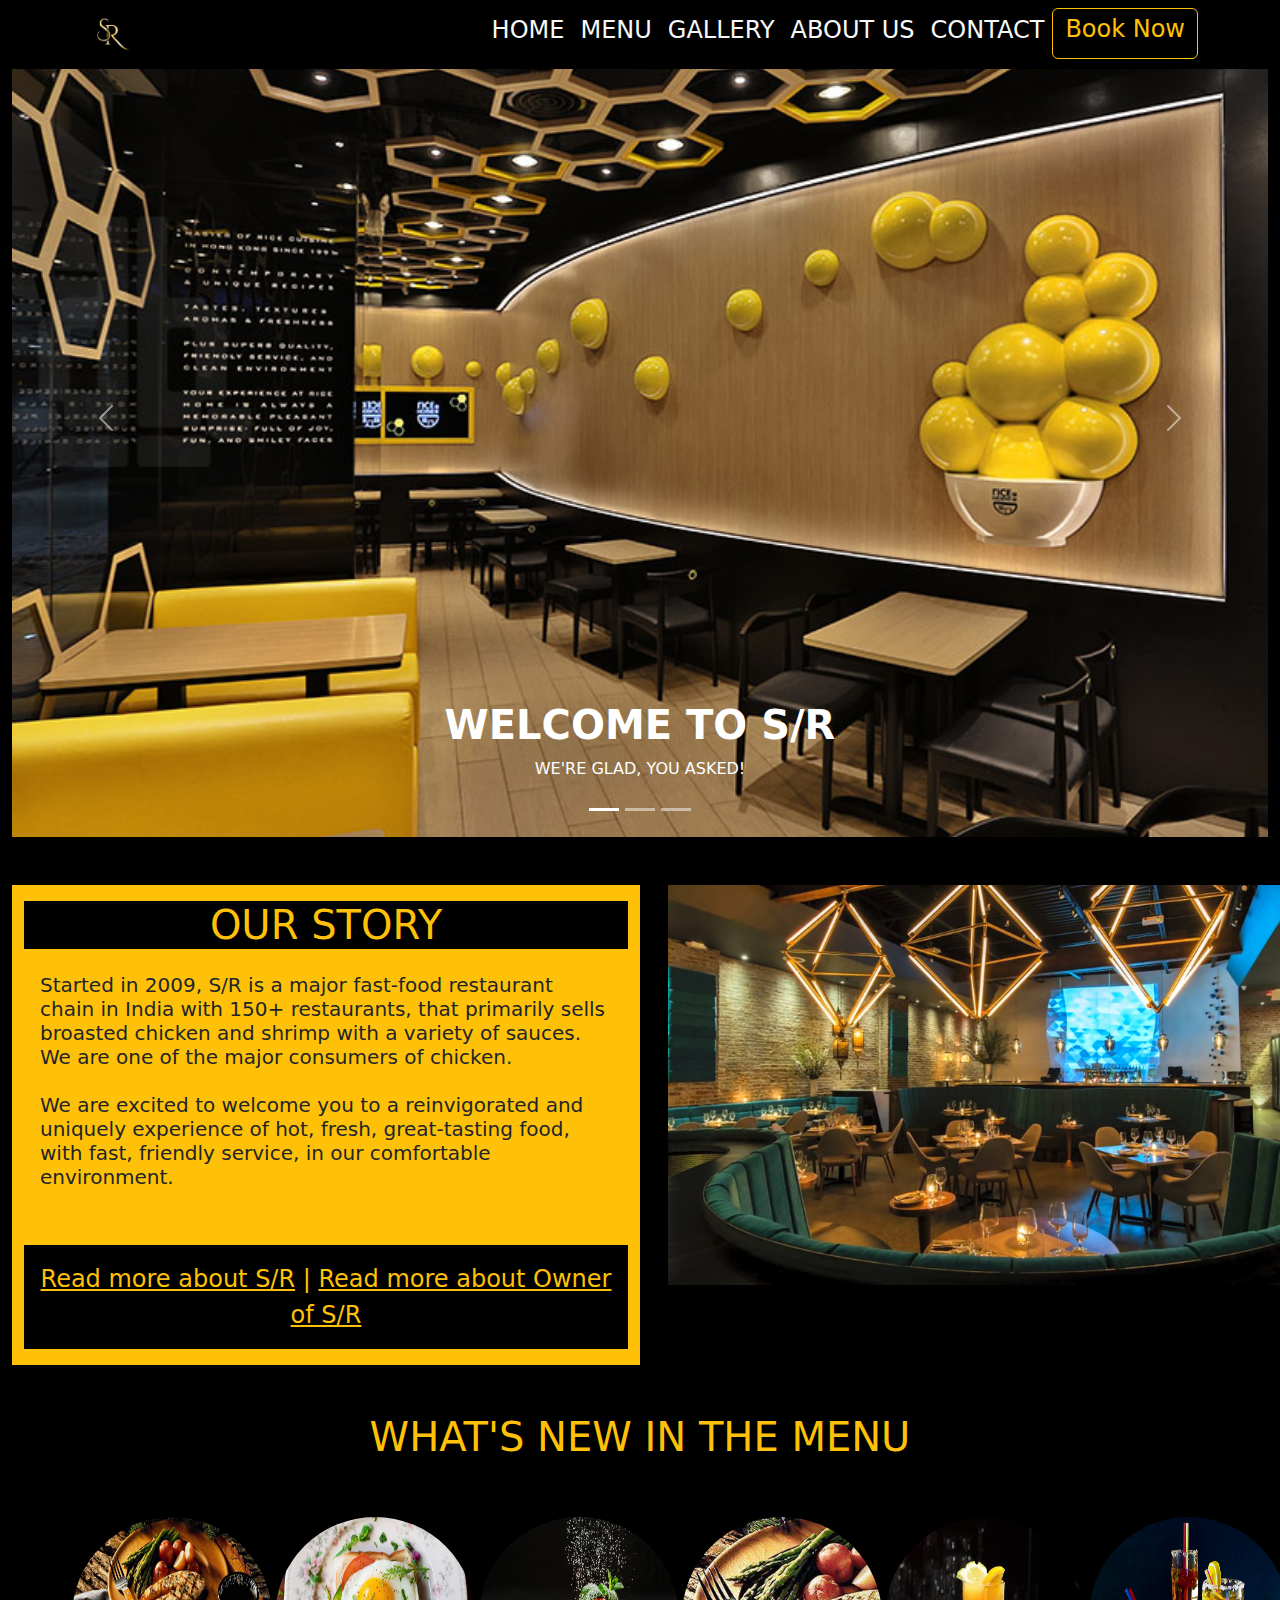
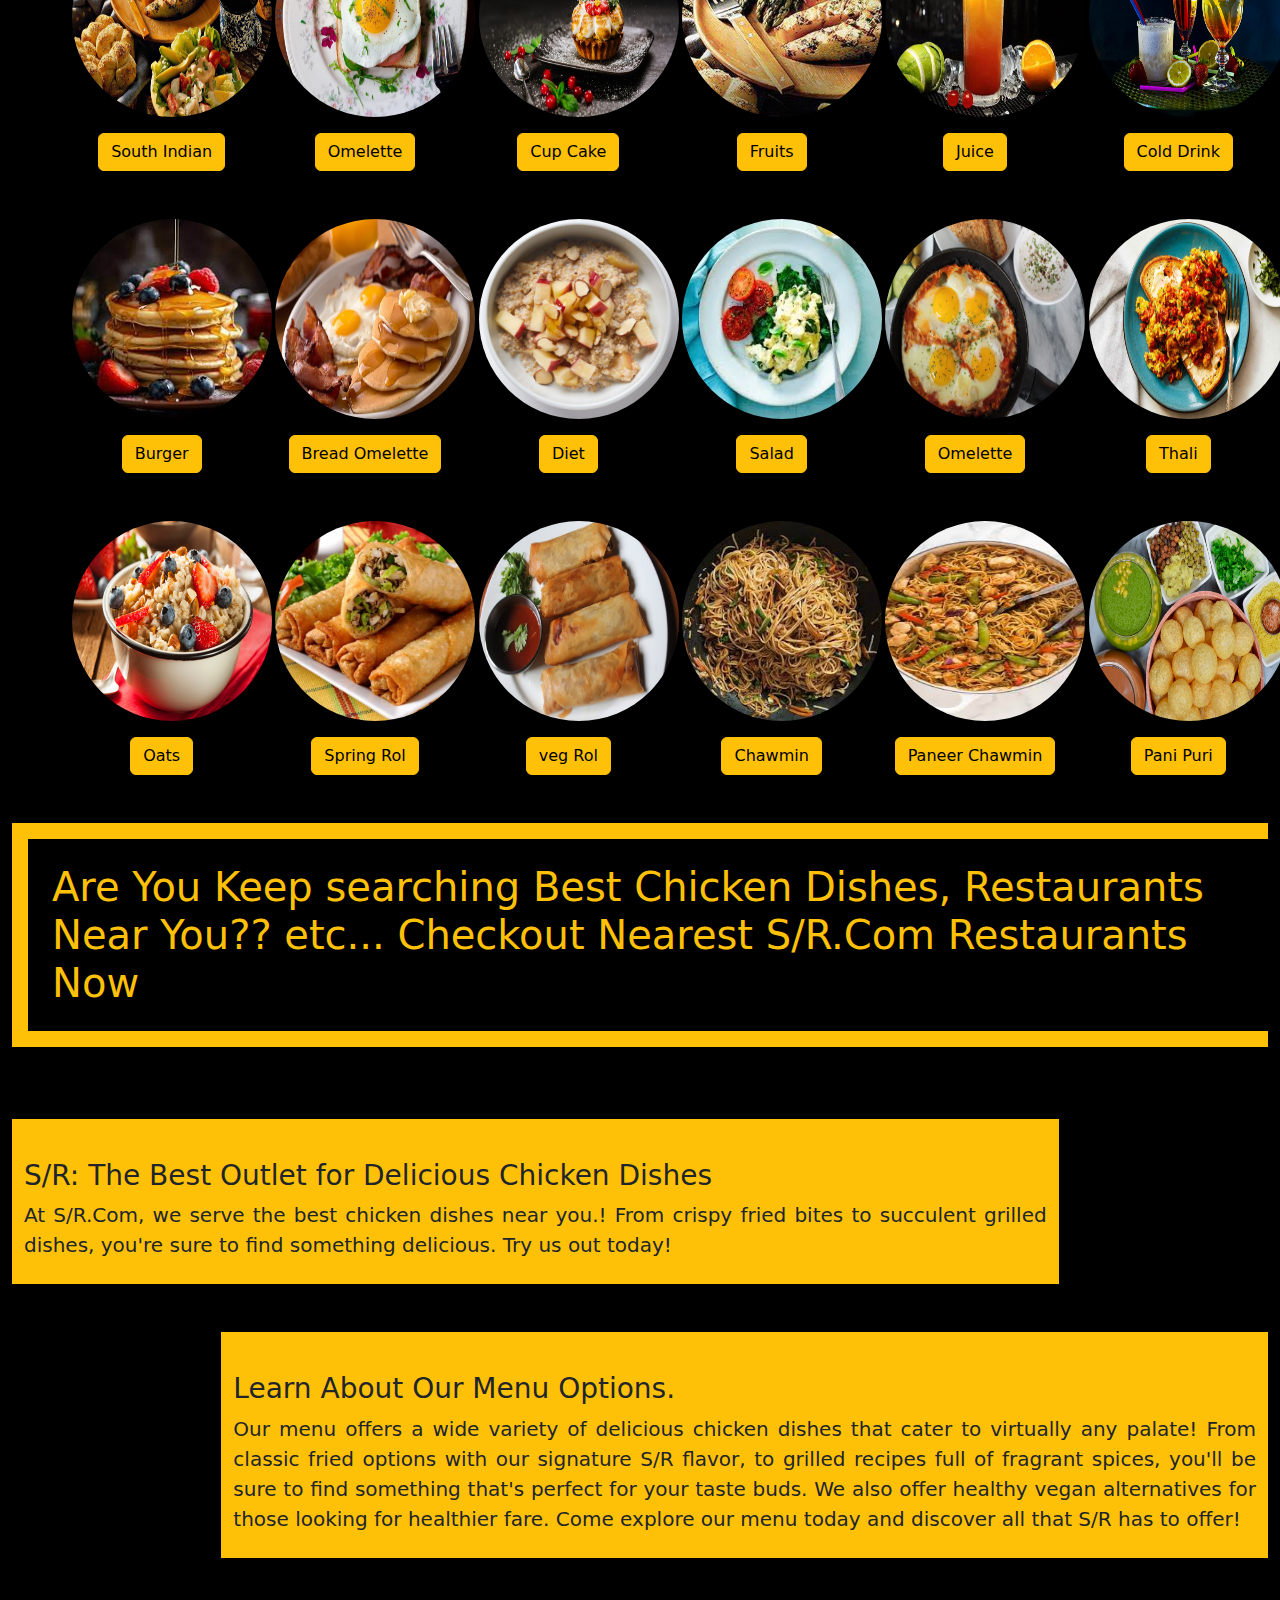
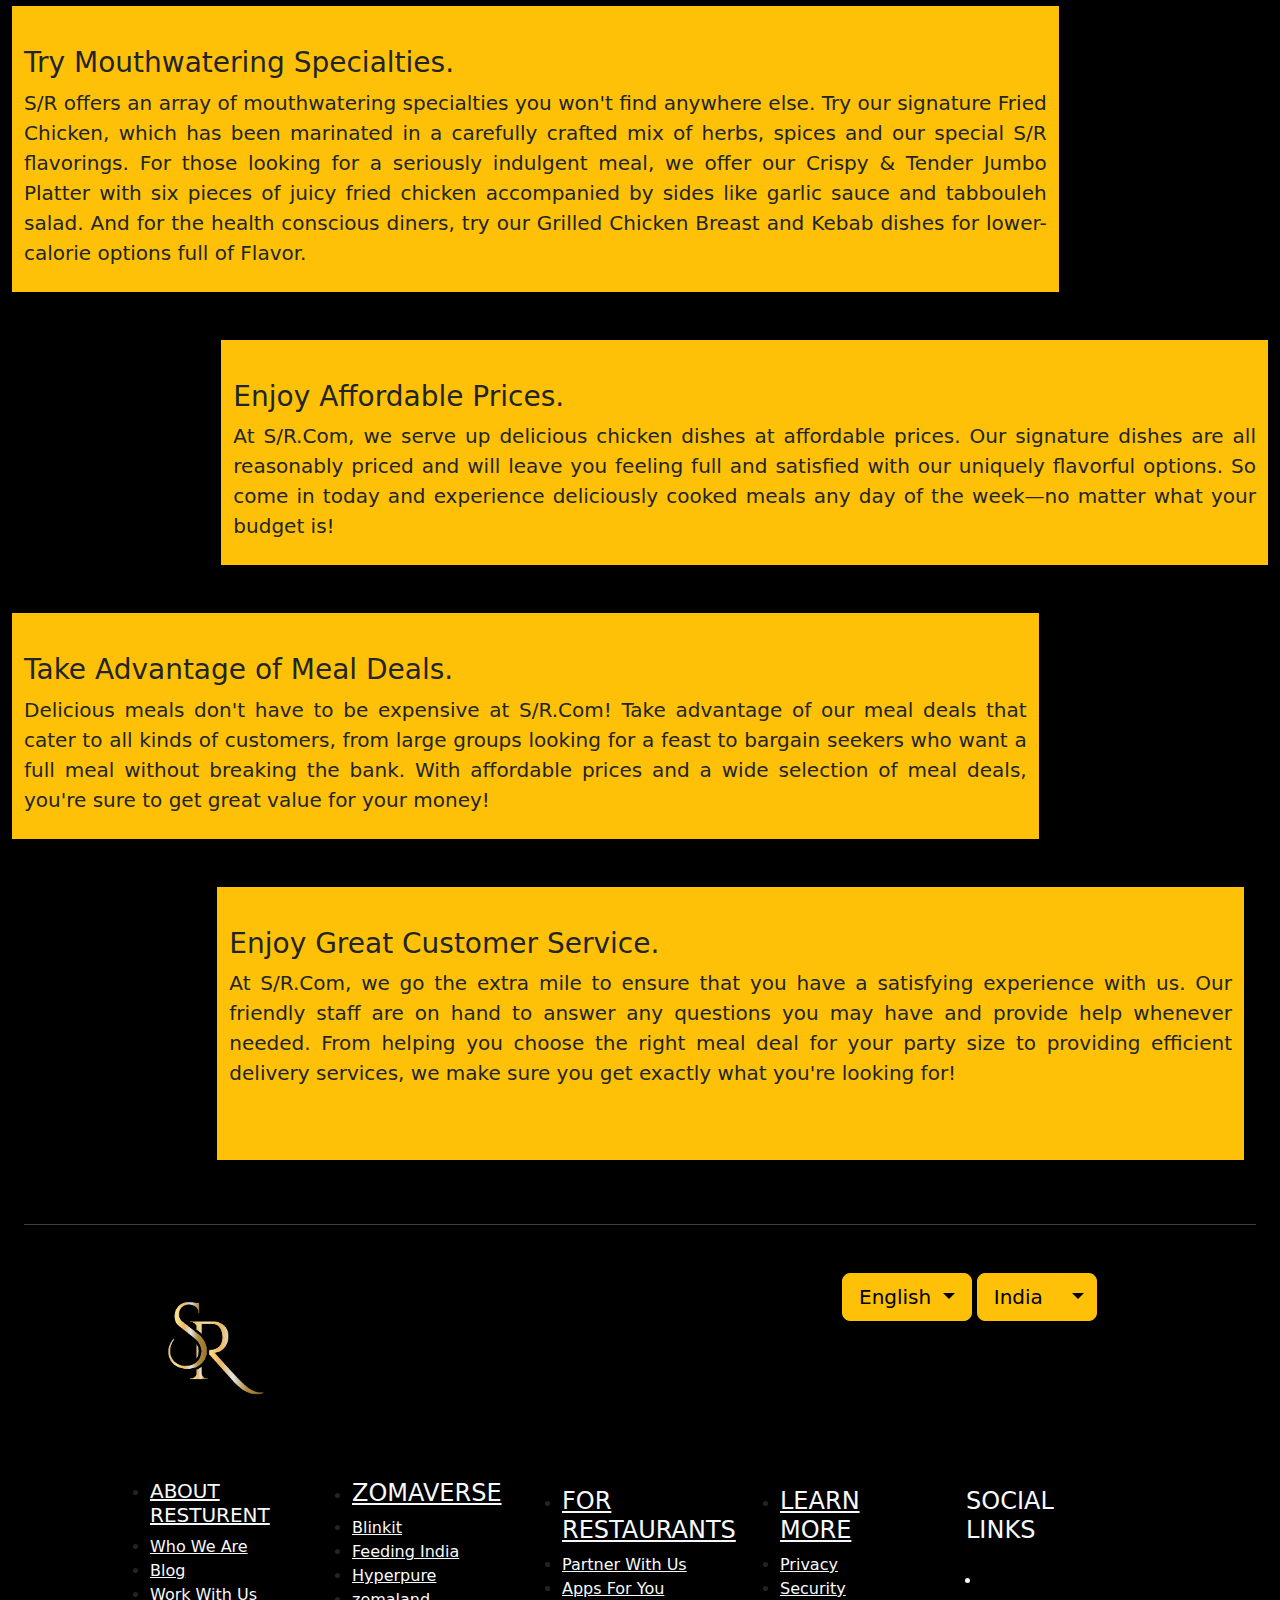
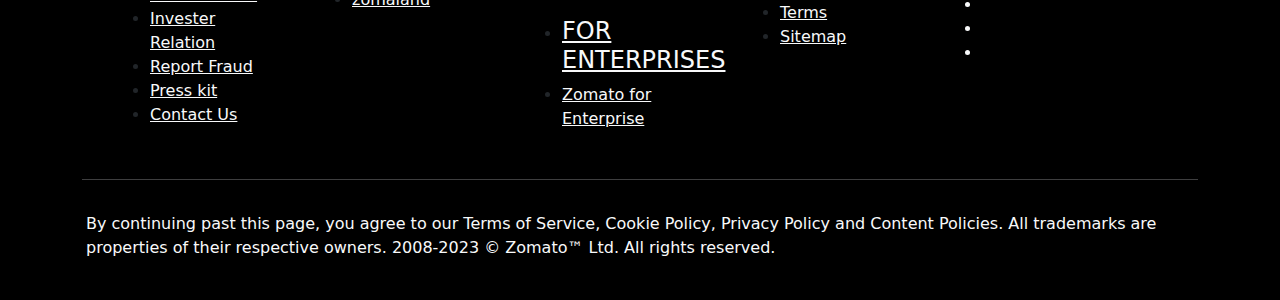
<file: index.html>
<!doctype html>
<html lang="en">
  <head>
    <meta charset="utf-8">
    <meta name="viewport" content="width=device-width, initial-scale=1">
    <title>Bootstrap demo</title>
    <link href="https://cdn.jsdelivr.net/npm/bootstrap@5.3.2/dist/css/bootstrap.min.css" rel="stylesheet"
     integrity="sha384-T3c6CoIi6uLrA9TneNEoa7RxnatzjcDSCmG1MXxSR1GAsXEV/Dwwykc2MPK8M2HN" crossorigin="anonymous">
     <link rel="stylesheet" href="https://cdnjs.cloudflare.com/ajax/libs/font-awesome/6.5.1/css/all.min.css" 
    integrity="sha512-DTOQO9RWCH3ppGqcWaEA1BIZOC6xxalwEsw9c2QQeAIftl+Vegovlnee1c9QX4TctnWMn13TZye+giMm8e2LwA==" crossorigin="anonymous" referrerpolicy="no-referrer" />
    
     <link href="css/style.css" rel="stylesheet" type="text/css"/>
     <link href="css/bootstrap.css" rel="stylesheet" type="text/css"/>
  </head>
  <body class="bg-black">
    <div class="container-fluid">
        <!----- nav bar start------>
          <nav class="navbar fixed-top navbar-expand-lg navbar-dark bg-black">
            <div class="container ">
              <img src="images/sr (2).png" height="50px"/>
                
                <button
                type="button"
                class="navbar-toggler"
                data-bs-target="#navbarNav"
                data-bs-toggle="collapse"
                aria-controls="navbarNav"
                aria-expanded="false"
                aria-label="toggle Navbar">
            <span class="navbar-toggler-icon"></span>
           
            </button>
            <div class="collapse navbar-collapse" id="navbarNav"></div>
            <ul class="navbar-nav me-auto mb-2 mb-lg-0 ">
                
              <li class="nav-item">
                <a class="nav-link fs-4 text-light" href="index.html"><H4>HOME</H4></a>
              </li><li class="nav-item">
                <a class="nav-link fs-4 text-light" href="menu.html"> <h4>MENU</h4></a>
              </li>
              <li class="nav-item">
                <a class="nav-link fs-4 text-light" href="gallery.html"><h4>GALLERY</h4></a>
              </li>
              <li class="nav-item">
                <a class="nav-link fs-4 text-light" href="index.html"> <h4>ABOUT US</h4></a>
              </li>
              
              <li class="nav-item">
                <a class="nav-link fs-4 text-light" href="index.html"><h4>CONTACT</h4></a>
              </li>
              <li class="nav-item">
                <a href="booknow.html"><button type="button" class="btn btn-outline-warning"><h4>Book Now</h4></button></a>
              </li>
              </ul>
            </div>
        </nav>
        <!--------nav end---->
        <!------ slider start--------->
        <div id="carouselExampleCaptions" class="carousel slide">
            <div class="carousel-indicators">
              <button type="button" data-bs-target="#carouselExampleCaptions" data-bs-slide-to="0" class="active" aria-current="true" 
              aria-label="Slide 1"></button>
              <button type="button" data-bs-target="#carouselExampleCaptions" data-bs-slide-to="1" aria-label="Slide 2"></button>
              <button type="button" data-bs-target="#carouselExampleCaptions" data-bs-slide-to="2" aria-label="Slide 3"></button>
            </div>
            <div class="carousel-inner">
              <div class="carousel-item active">
                <img src="images/y3.jpg" class="d-block w-100" alt="...">
                <div class="carousel-caption ">
                  <div class="row ">
                    
                  <h1 class="animated bounceInRight "  style="animation-delay: 1s; "> <b> WELCOME TO S/R </b></h1>
                  <p class="animated bounceInRight d-none d-md-block" style="animation-delay: 3s;">WE'RE GLAD, YOU ASKED!</p>
                </div>
                </div>
              </div>
              <div class="carousel-item">
                <img src="images/y1.jpg" class="d-block w-100" alt="...">
                <div class="carousel-caption">
                  <h1 class="animated bounceInRight "  style="animation-delay: 1s; "> <b> WELCOME TO S/R </b></h1>
                  <p class="animated bounceInRight d-none d-md-block" style="animation-delay: 3s;">WE'RE GLAD, YOU ASKED!</p>
              
                </div>
              </div>
              <div class="carousel-item">
                <img src="images/restaurent/three.png" class="d-block w-100" alt="...">
                <div class="carousel-caption">
                  <h1 class="animated bounceInRight "  style="animation-delay: 1s; "> <b> WELCOME TO S/R </b></h1>
                  <p class="animated bounceInRight d-none d-md-block" style="animation-delay: 3s;">WE'RE GLAD, YOU ASKED!</p>
                </div>
              </div>
      
            </div>
            <button class="carousel-control-prev" type="button" data-bs-target="#carouselExampleCaptions" data-bs-slide="prev">
              <span class="carousel-control-prev-icon" aria-hidden="true"></span>
              <span class="visually-hidden">Previous</span>
            </button>
            <button class="carousel-control-next" type="button" data-bs-target="#carouselExampleCaptions" data-bs-slide="next">
              <span class="carousel-control-next-icon" aria-hidden="true"></span>
              <span class="visually-hidden">Next</span>
            </button>
            
          </div>
        <!-----------slider end ----------------->
        <div class="container-fluid mt-5 ">
          <div class="row">
            <div class="col-sm-6 bg-warning"> <h1 class="text-center mt-3 bg-black text-warning">OUR STORY</h1>
              <h5 class="mt-4 mx-3"><p3>Started in 2009, S/R is a major fast-food restaurant chain in India with 150+ restaurants, 
                that primarily sells broasted chicken and shrimp with a variety of sauces. We are one of the major consumers of chicken.
                 <br><br>
                We are excited to welcome you to a reinvigorated and uniquely experience of hot, fresh, great-tasting food,
                 with fast, friendly service, in our comfortable environment.</p3></h5>
                 <br>
                 <br>
                 <p class="fs-4 text-warning bg-black p-3 text-center"><a href="#" class="text-warning">Read more about S/R</a> | <a href="#" class="text-warning">
                  Read more about Owner of S/R</a></p>
            
            </div>
            <div class="col-sm-3 ms-3"><img src="images/restaurent/two.jpg" height="400" /></div>

          </div>
        </div>
        <!--------------menustart------------->
        <div class="row mt-5"><h1 class="text-center text-warning">WHAT'S NEW IN THE MENU</h1></div>
        <div class="row  mt-5 ms-5">
          <div class="col-sm-2 text-center  "><div class="section shadow-lg">
            <img src="images/lunch.jpg" height="200" width="200" class="rounded-circle" alt=""/>
           </div>
           <button type="button" class="btn btn-warning mt-3">South Indian</button>
        </div>
        <div class="col-sm-2 text-center "><div class="section shadow-lg">
          <img src="images/breakfast.jpg" height="200" width="200" class="rounded-circle" alt=""/>
         </div>
         <button type="button" class="btn btn-warning mt-3">Omelette</button>
      </div>
      <div class="col-sm-2 text-center "><div class="section shadow-lg">
        <img src="images/dessert.jpg" height="200" width="200" class="rounded-circle" alt=""/>
       </div>
       <button type="button" class="btn btn-warning mt-3">Cup Cake</button>
    </div>
    <div class="col-sm-2 text-center "><div class="section shadow-lg">
      <img src="images/dinner.jpg" height="200" width="200" class="rounded-circle" alt=""/>
     </div>
     <button type="button" class="btn btn-warning mt-3">Fruits</button>
  </div>
  <div class="col-sm-2 text-center "><div class="section shadow-lg">
    <img src="images/drink.jpg" height="200" width="200" class="rounded-circle" alt=""/>
   </div>
   <button type="button" class="btn btn-warning mt-3">Juice
   </button>
</div>
<div class="col-sm-2 text-center "><div class="section shadow-lg">
  <img src="images/drink2.jpg" height="200" width="200" class="rounded-circle" alt=""/>
 </div>
 <button type="button" class="btn btn-warning mt-3">Cold Drink</button>
</div>
          
          
        </div>


        <div class="row  mt-5 ms-5">
          <div class="col-sm-2 text-center  "><div class="section shadow-lg">
            <img src="images/f1.jpg" height="200" width="200" class="rounded-circle" alt=""/>
           </div>
           <button type="button" class="btn btn-warning mt-3">Burger</button>
        </div>
        <div class="col-sm-2 text-center "><div class="section shadow-lg">
          <img src="images/f4.jpg" height="200" width="200" class="rounded-circle" alt=""/>
         </div>
         <button type="button" class="btn btn-warning mt-3">Bread Omelette</button>
      </div>
      <div class="col-sm-2 text-center "><div class="section shadow-lg">
        <img src="images/f5.jpg" height="200" width="200" class="rounded-circle" alt=""/>
       </div>
       <button type="button" class="btn btn-warning mt-3">Diet</button>
    </div>
    <div class="col-sm-2 text-center "><div class="section shadow-lg">
      <img src="images/f6.jpg" height="200" width="200" class="rounded-circle" alt=""/>
     </div>
     <button type="button" class="btn btn-warning mt-3">Salad</button>
  </div>
  <div class="col-sm-2 text-center "><div class="section shadow-lg">
    <img src="images/f7.jpg" height="200" width="200" class="rounded-circle" alt=""/>
   </div>
   <button type="button" class="btn btn-warning mt-3">Omelette</button>
</div>
<div class="col-sm-2 text-center "><div class="section shadow-lg">
  <img src="images/f8.jpg" height="200" width="200" class="rounded-circle" alt=""/>
 </div>
 <button type="button" class="btn btn-warning mt-3">Thali</button>
</div>
          
          
        </div>

        <div class="row  mt-5 ms-5">
          <div class="col-sm-2 text-center  "><div class="section shadow-lg">
            <img src="images/f9.jpg" height="200" width="200" class="rounded-circle" alt=""/>
           </div>
           <button type="button" class="btn btn-warning mt-3">Oats</button>
        </div>
        <div class="col-sm-2 text-center "><div class="section shadow-lg">
          <img src="images/f10.jpg" height="200" width="200" class="rounded-circle" alt=""/>
         </div>
         <button type="button" class="btn btn-warning mt-3">Spring Rol</button>
      </div>
      <div class="col-sm-2 text-center "><div class="section shadow-lg">
        <img src="images/f11.jpg" height="200" width="200" class="rounded-circle" alt=""/>
       </div>
       <button type="button" class="btn btn-warning mt-3">veg Rol</button>
    </div>
    <div class="col-sm-2 text-center "><div class="section shadow-lg">
      <img src="images/f12.jpg" height="200" width="200" class="rounded-circle" alt=""/>
     </div>
     <button type="button" class="btn btn-warning mt-3">Chawmin</button>
  </div>
  <div class="col-sm-2 text-center "><div class="section shadow-lg">
    <img src="images/f13.jpg" height="200" width="200" class="rounded-circle" alt=""/>
   </div>
   <button type="button" class="btn btn-warning mt-3">Paneer Chawmin</button>
</div>
<div class="col-sm-2 text-center "><div class="section shadow-lg">
  <img src="images/f14.jpg" height="200" width="200" class="rounded-circle" alt=""/>
 </div>
 <button type="button" class="btn btn-warning mt-3">Pani Puri</button>
</div>
        </div>
        <!------ menu end---------->
        <!------contain-->
        <div class="container-fluid mt-5 bg-warning">

          <div class="row"><h1 class="bg-black text-warning bg-black m-3 p-4">Are You Keep searching Best Chicken Dishes, Restaurants Near You?? etc...
            Checkout Nearest S/R.Com Restaurants Now</h1></div></div>
            <div class="container-fluid py-4">
            <div class="row">
              <div class="col-sm-10 bg-warning mt-5 py-4"><div class="row">
                <h3 class="mt-3 ">S/R: The Best Outlet for Delicious Chicken Dishes</h3>
              </div>
              <div class="row"><p3 class="fs-5">At S/R.Com, we serve the best chicken dishes near you.! 
                From crispy fried bites to succulent grilled dishes, you're sure to find something delicious. Try us out today!</p3></div>
            </div>
              <div class="col-sm-2 "></div>
            </div>
            <div class="row">
              <div class="col-sm-2"></div>
              <div class="col-sm-10 bg-warning mt-5 py-4"><div class="row"><h3 class="mt-3">Learn About Our Menu Options.</h3></div>
              <div class="row"><p3 class="fs-5">Our menu offers a wide variety of delicious chicken dishes that cater to virtually any palate! From classic fried options with our signature S/R flavor, to grilled recipes full of fragrant spices, you'll be sure to find something that's perfect for your taste buds.
                 We also offer healthy vegan alternatives for those looking for healthier fare.
                 Come explore our menu today and discover all that S/R has to offer!</p3></div></div>
            </div>

            <div class="row">
              <div class="col-sm-10 mt-5 bg-warning py-4"><div class="row"><h3 class="mt-3">Try Mouthwatering Specialties.</h3></div>
              <div class="row"><p3 class="fs-5">S/R offers an array of mouthwatering specialties you won't find anywhere else. Try our signature Fried Chicken, which has been marinated in a carefully crafted mix of herbs, spices and our special S/R flavorings. For those looking for a seriously indulgent meal, we offer our Crispy & Tender Jumbo Platter with six pieces of juicy 
               fried chicken accompanied by sides like garlic sauce and tabbouleh salad. And for the health conscious diners,
                try our Grilled Chicken Breast and Kebab dishes for lower-calorie options full of Flavor.</p3></div></div>
              <div class="col-sm-2"></div>
            </div>

            <div class="row">
              <div class="col-sm-2"></div>
              <div class="col-sm-10 bg-warning mt-5 py-4"><div class="row"><h3 class="mt-3">Enjoy Affordable Prices.</h3></div>
              <div class="row"><p3 class="fs-5">At S/R.Com, we serve up delicious chicken dishes at affordable prices. Our signature dishes are all reasonably
                priced and will leave you feeling full and satisfied with our uniquely flavorful options. So come in
                today and experience deliciously cooked meals any day of the week—no matter what your budget is!</p3></div>
            </div>

            <div class="row">
              <div class="col-sm-10 bg-warning mt-5 py-4">
                <div class="row"><h3 class="mt-3">Take Advantage of Meal Deals.</h3></div>
                 <div class="row" ><p3 class="fs-5 P-5">Delicious meals don't have to be expensive at S/R.Com! Take advantage of our meal deals that cater to all
                   kinds of customers, from large groups looking for a feast to bargain seekers who want a full meal without breaking the bank.
                   With affordable prices and a wide selection of meal deals, you're sure to get great value for your money!</p3></div>
              </div>
              <div class="col-sm-2"></div>
            </div>



            <div class="row mb-5">
              <div class="col-sm-2"></div>
              <div class="col-sm-10 bg-warning mt-5 py-4">
                <div class="row"><h3 class="mt-3">Enjoy Great Customer Service.</h3></div>
                 <div class="row pb-5 "><p3 class="fs-5">At S/R.Com, we go the extra mile to ensure that you have a satisfying experience with us. Our friendly staff are on hand to answer 
                  any questions you may have and provide help whenever needed. From helping you choose the right meal deal for your party size to
                   providing efficient delivery services, we make sure you get exactly what you're looking for!</p3></div>
              </div>
            </div>
        </div>

        <!------end ---------->
        <hr class="text-light">

        
        
        
        <!--------footer start------>

        <div class="container-fluid bg-black mt-4 ">
            <div class="container footer">
            <div class="row">
              <div class="col-4 "><h1 class="text-light p-4 ms-3"><img src="images/sr (2).png" height="150px"/></h1></div>
              <div class="col-4"></div>
              <div class="col-4 mt-4">
      
                 <!-- Large button groups (default and split) -->
      <div class="btn-group">
        <button class="btn btn-warning btn-lg dropdown-toggle" type="button" data-bs-toggle="dropdown" aria-expanded="false">
          English
        </button>
        <ul class="dropdown-menu">
            <li><a class="dropdown-item" href="#">Hindi</a></li>
            <li><a class="dropdown-item" href="#">italic</a></li>
            <li><a class="dropdown-item" href="#">indonasian</a></li>
          
        </ul>
      </div>
      <div class="btn-group">
        <button class="btn btn-warning btn-lg " type="button">
          India
        </button>
        <button type="button" class="btn btn-lg btn-warning dropdown-toggle dropdown-toggle-split " data-bs-toggle="dropdown" aria-expanded="false">
          <span class="visually-hidden">Toggle Dropdown</span>
        </button>
        <ul class="dropdown-menu">
          <li><a class="dropdown-item" href="#">UAE</a></li>
            <li><a class="dropdown-item" href="#">LONDON</a></li>
            <li><a class="dropdown-item" href="#">AUSTRALIA</a></li>
        </ul>
      </div>
      
              </div>
            </div>
            <div class="container footer m-3">
            <div class="row">
              <div class="col-2 m-2">
                <ul>
                
                  <li><a class="text-light" href="#"><h5> ABOUT RESTURENT</h5> </a></li>
            <li><a class="text-light" href="#">Who We Are</a></li>
            <li><a class="text-light" href="#">Blog</a></li>
            <li><a class="text-light" href="#">Work With Us</a></li>
            <li><a class="text-light" href="#">Invester Relation</a></li>
            <li><a class="text-light" href="#">Report Fraud</a></li>
            <li><a class="text-light" href="#">Press kit</a></li>
            <li><a class="text-light" href="#">Contact Us</a></li>
                </ul>
              </div>
              <div class="col-2 m-2">
                <ul>
                  <li><a class="text-light" href="#"><h4>ZOMAVERSE</h4> </a></li>
            <li><a class="text-light" href="#">Blinkit</a></li>
            <li><a class="text-light" href="#"> Feeding India</a></li>
            <li><a class="text-light" href="#"> Hyperpure</a></li>
            <li><a class="text-light" href="#">zomaland</a></li>
                </ul>
            
      
              </div>
              <div class="col-2 m-3">
                <ul>
                  <li><a class="text-light" href="#"><h4>FOR RESTAURANTS</h4> </a></li>
            <li><a class="text-light" href="#">Partner With Us</a></li>
            <li><a class="text-light" href="#"> Apps For You</a></li>
            
                </ul >
                <ul m-2>
                  <li><a class="text-light" href="#"><h4>FOR ENTERPRISES</h4> </a></li>
            <li><a class="text-light" href="#">Zomato for Enterprise</a></li>
                </ul>
              </div>
              <div class="col-2 m-3">
                <ul>
                  <li><a class="text-light" href="#"><h4> LEARN MORE</h4> </a></li>
            <li><a class="text-light" href="#">Privacy</a></li>
            <li><a class="text-light" href="#">Security</a></li>
            <li><a class="text-light" href="#">Terms</a></li>
            <li><a class="text-light" href="#">Sitemap</a></li>
                </ul>
            
                
      
      
              </div>
              <div class="col-2 text-light m-3">
                <h4> SOCIAL LINKS</h4>
                <ul class="smi text-light p-3">
                  <li>
                    <i class="fa-brands fa-facebook "></i></li>
                 <li>
                 <i class="fa-brands fa-instagram"></i></li>
                 <li>
                 <i class="fa-brands fa-twitter"></i></li>
                 <li>
                 <i class="fa-brands fa-google"></i></li>
                 </ul>
                 
              
      
              </div>
            </div>
          </div>
          <hr class="text-light">
          <div class="row text-light p-3">By continuing past this page, you agree to our Terms of Service, Cookie Policy, Privacy Policy and Content Policies.
             All trademarks are properties of their respective owners. 2008-2023 © Zomato™ Ltd. All rights reserved.</div>
          </div>
      
      
      
      
      
      
      
      
      
      
      
      
          <!---------footer end------------->
          
    
    </div>
    <script src="https://cdn.jsdelivr.net/npm/bootstrap@5.3.2/dist/js/bootstrap.bundle.min.js" integrity="sha384-C6RzsynM9kWDrMNeT87bh95OGNyZPhcTNXj1NW7RuBCsyN/o0jlpcV8Qyq46cDfL" crossorigin="anonymous"></script>
  </body>
</html>
</file>
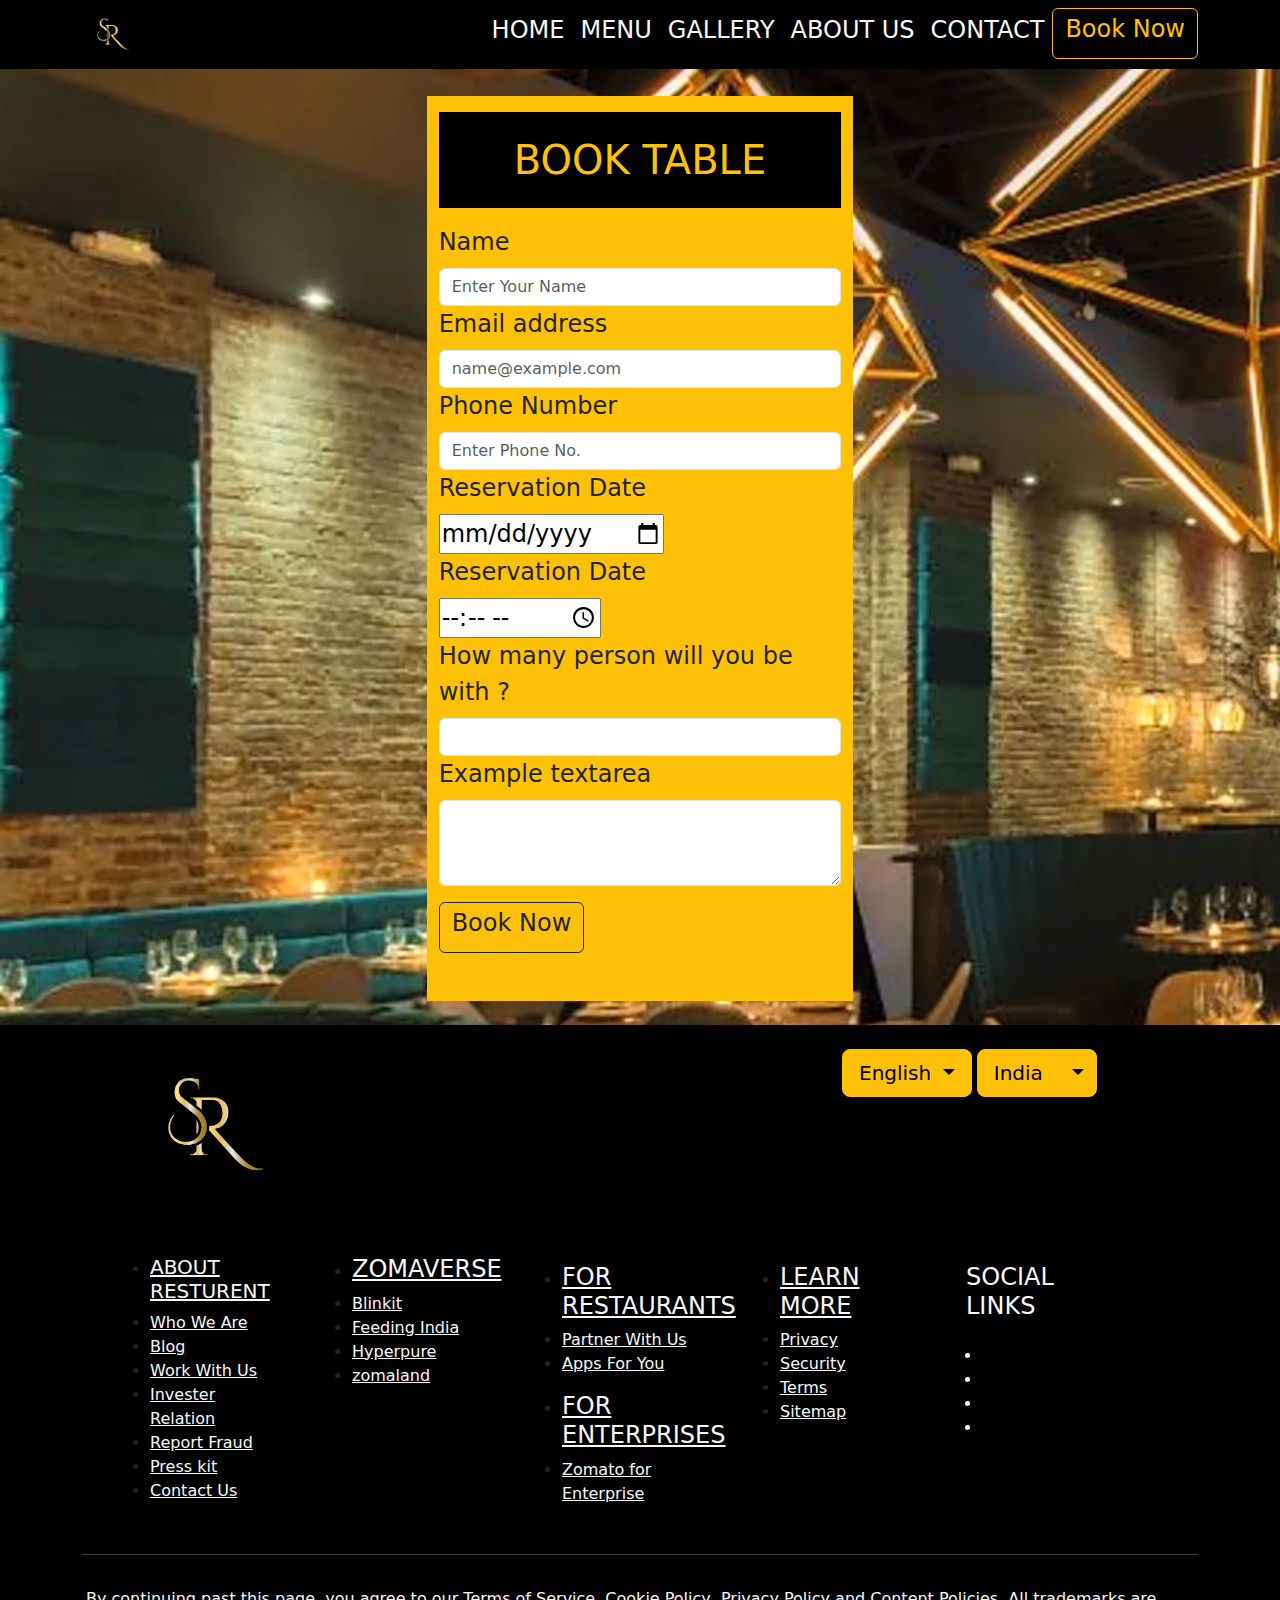
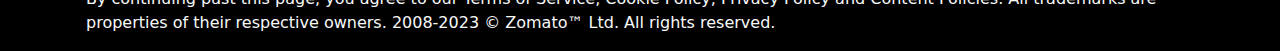
<file: booknow.html>
<!doctype html>
<html lang="en">
  <head>
    <meta charset="utf-8">
    <meta name="viewport" content="width=device-width, initial-scale=1">
    <title>Bootstrap demo</title>
    <link href="css/style.css" rel="stylesheet" type="text/css"/>
    <link href="css/bootstrap.css" rel="stylesheet" type="text/css"/>
    <link rel="stylesheet" href="https://cdnjs.cloudflare.com/ajax/libs/font-awesome/6.5.1/css/all.min.css" 
    integrity="sha512-DTOQO9RWCH3ppGqcWaEA1BIZOC6xxalwEsw9c2QQeAIftl+Vegovlnee1c9QX4TctnWMn13TZye+giMm8e2LwA==" 
    crossorigin="anonymous" referrerpolicy="no-referrer" />
    <link href="https://cdn.jsdelivr.net/npm/bootstrap@5.3.2/dist/css/bootstrap.min.css" rel="stylesheet" integrity="sha384-T3c6CoIi6uLrA9TneNEoa7RxnatzjcDSCmG1MXxSR1GAsXEV/Dwwykc2MPK8M2HN" crossorigin="anonymous">
  </head>
  <body class="back">
    <div class="container-fluid">
        <!----- nav bar start------>
        <nav class="navbar fixed-top navbar-expand-lg navbar-dark bg-black">
            <div class="container ">
              <img src="images/sr (2).png" height="50px"/>
              
                
                <button
                type="button"
                class="navbar-toggler"
                data-bs-target="#navbarNav"
                data-bs-toggle="collapse"
                aria-controls="navbarNav"
                aria-expanded="false"
                aria-label="toggle Navbar">
            <span class="navbar-toggler-icon"></span>
           
            </button>
            <div class="collapse navbar-collapse" id="navbarNav"></div>
            <ul class="navbar-nav me-auto mb-2 mb-lg-0 ">
                
              <li class="nav-item">
                <a class="nav-link fs-4 text-light" href="index.html"><h4>HOME</h4></a>
              </li><li class="nav-item">
                <a class="nav-link fs-4 text-light" href="menu.html"> <h4>MENU</h4></a>
              </li>
              <li class="nav-item">
                <a class="nav-link fs-4 text-light" href="gallery.html"><h4>GALLERY</h4></a>
              </li>
              <li class="nav-item">
                <a class="nav-link fs-4 text-light" href="login.html"> <h4>ABOUT US</h4></a>
              </li>
              
              <li class="nav-item">
                <a class="nav-link fs-4 text-light" href="SignUp.html"><h4>CONTACT</h4></a>
              </li>
              <li class="nav-item">
                <a href="booknow.html"><button type="button" class="btn btn-outline-warning"><h4>Book Now</h4></button></a>
              </li>
              </ul>
            </div>
        </nav>
        <!--------nav end---->
        <!-----------------------form------------>
        <div class="row mt-5">
            <div class="col-sm-4"></div>
            <div class="col-sm-4 bg-warning mt-5"> <H1 class="mt-3 text-center bg-black text-warning py-4">BOOK TABLE</H1>
                <div class="row mt-3 ">
                    <form class="fs-4">
                    <label for="validationDefault01" class="form-label">Name</label>
                    <input type="text" class="form-control" id="validationDefault01" placeholder="Enter Your Name" required>
                    <label for="exampleFormControlInput1" class="form-label">Email address</label>
                    <input type="email" class="form-control" id="exampleFormControlInput1" placeholder="name@example.com">
                    <label for="exampleFormControlInput2" class="form-label">Phone Number</label>
                   <input type="email" class="form-control" id="exampleFormControlInput1" placeholder="Enter Phone No.">
                   <label for="exampleFormControlInput1" class="form-label">Reservation Date</label><br>
                   <input type="date">

                   <br>
                   <label for="exampleFormControlInput1" class="form-label">Reservation Date</label><br>
                   <input type="time">
                   <br>
                   <label for="exampleFormControlInput2" class="form-label">How many person will you be with ?</label>
                   <input type="email" class="form-control" id="exampleFormControlInput1">
                    <label for="exampleFormControlTextarea1" class="form-label">Example textarea</label>
                 <textarea class="form-control" id="exampleFormControlTextarea1" rows="3"></textarea>
                 <button type="button" class="btn btn-outline-dark mb-5 mt-3"><h4>Book Now</h4></button>
                 
                 
                    </form>
                    <div class="row"></div>
                  </div>
                </div>
            </div>
            <div class="col-sm-4"></div>


        </div>
        <!--------footer start------>

        <div class="container-fluid bg-black mt-4 ">
          <div class="container footer">
          <div class="row">
            <div class="col-4 "><h1 class="text-light p-4 ms-3"><img src="images/sr (2).png" height="150px"/></h1></div>
            <div class="col-4"></div>
            <div class="col-4 mt-4">
    
               <!-- Large button groups (default and split) -->
    <div class="btn-group">
      <button class="btn btn-warning btn-lg dropdown-toggle" type="button" data-bs-toggle="dropdown" aria-expanded="false">
        English
      </button>
      <ul class="dropdown-menu">
          <li><a class="dropdown-item" href="#">Hindi</a></li>
          <li><a class="dropdown-item" href="#">italic</a></li>
          <li><a class="dropdown-item" href="#">indonasian</a></li>
        
      </ul>
    </div>
    <div class="btn-group">
      <button class="btn btn-warning btn-lg " type="button">
        India
      </button>
      <button type="button" class="btn btn-lg btn-warning dropdown-toggle dropdown-toggle-split " data-bs-toggle="dropdown" aria-expanded="false">
        <span class="visually-hidden">Toggle Dropdown</span>
      </button>
      <ul class="dropdown-menu">
        <li><a class="dropdown-item" href="#">UAE</a></li>
          <li><a class="dropdown-item" href="#">LONDON</a></li>
          <li><a class="dropdown-item" href="#">AUSTRALIA</a></li>
      </ul>
    </div>
    
            </div>
          </div>
          <div class="container footer m-3">
          <div class="row">
            <div class="col-2 m-2">
              <ul>
              
                <li><a class="text-light" href="#"><h5> ABOUT RESTURENT</h5> </a></li>
          <li><a class="text-light" href="#">Who We Are</a></li>
          <li><a class="text-light" href="#">Blog</a></li>
          <li><a class="text-light" href="#">Work With Us</a></li>
          <li><a class="text-light" href="#">Invester Relation</a></li>
          <li><a class="text-light" href="#">Report Fraud</a></li>
          <li><a class="text-light" href="#">Press kit</a></li>
          <li><a class="text-light" href="#">Contact Us</a></li>
              </ul>
            </div>
            <div class="col-2 m-2">
              <ul>
                <li><a class="text-light" href="#"><h4>ZOMAVERSE</h4> </a></li>
          <li><a class="text-light" href="#">Blinkit</a></li>
          <li><a class="text-light" href="#"> Feeding India</a></li>
          <li><a class="text-light" href="#"> Hyperpure</a></li>
          <li><a class="text-light" href="#">zomaland</a></li>
              </ul>
          
    
            </div>
            <div class="col-2 m-3">
              <ul>
                <li><a class="text-light" href="#"><h4>FOR RESTAURANTS</h4> </a></li>
          <li><a class="text-light" href="#">Partner With Us</a></li>
          <li><a class="text-light" href="#"> Apps For You</a></li>
          
              </ul >
              <ul m-2>
                <li><a class="text-light" href="#"><h4>FOR ENTERPRISES</h4> </a></li>
          <li><a class="text-light" href="#">Zomato for Enterprise</a></li>
              </ul>
            </div>
            <div class="col-2 m-3">
              <ul>
                <li><a class="text-light" href="#"><h4> LEARN MORE</h4> </a></li>
          <li><a class="text-light" href="#">Privacy</a></li>
          <li><a class="text-light" href="#">Security</a></li>
          <li><a class="text-light" href="#">Terms</a></li>
          <li><a class="text-light" href="#">Sitemap</a></li>
              </ul>
          
              
    
    
            </div>
            <div class="col-2 text-light m-3">
              <h4> SOCIAL LINKS</h4>
              <ul class="smi text-light p-3">
                <li>
                  <i class="fa-brands fa-facebook "></i></li>
               <li>
               <i class="fa-brands fa-instagram"></i></li>
               <li>
               <i class="fa-brands fa-twitter"></i></li>
               <li>
               <i class="fa-brands fa-google"></i></li>
               </ul>
               
            
    
            </div>
          </div>
        </div>
        <hr class="text-light">
        <div class="row text-light p-3">By continuing past this page, you agree to our Terms of Service, Cookie Policy, Privacy Policy and Content Policies.
           All trademarks are properties of their respective owners. 2008-2023 © Zomato™ Ltd. All rights reserved.</div>
        </div>
    
    
    
    
    
    
    
    
    
    
    
    
        <!---------footer end------------->




    </div>
    <script src="https://cdn.jsdelivr.net/npm/bootstrap@5.3.2/dist/js/bootstrap.bundle.min.js" integrity="sha384-C6RzsynM9kWDrMNeT87bh95OGNyZPhcTNXj1NW7RuBCsyN/o0jlpcV8Qyq46cDfL" crossorigin="anonymous"></script>
  </body>
</html>
</file>
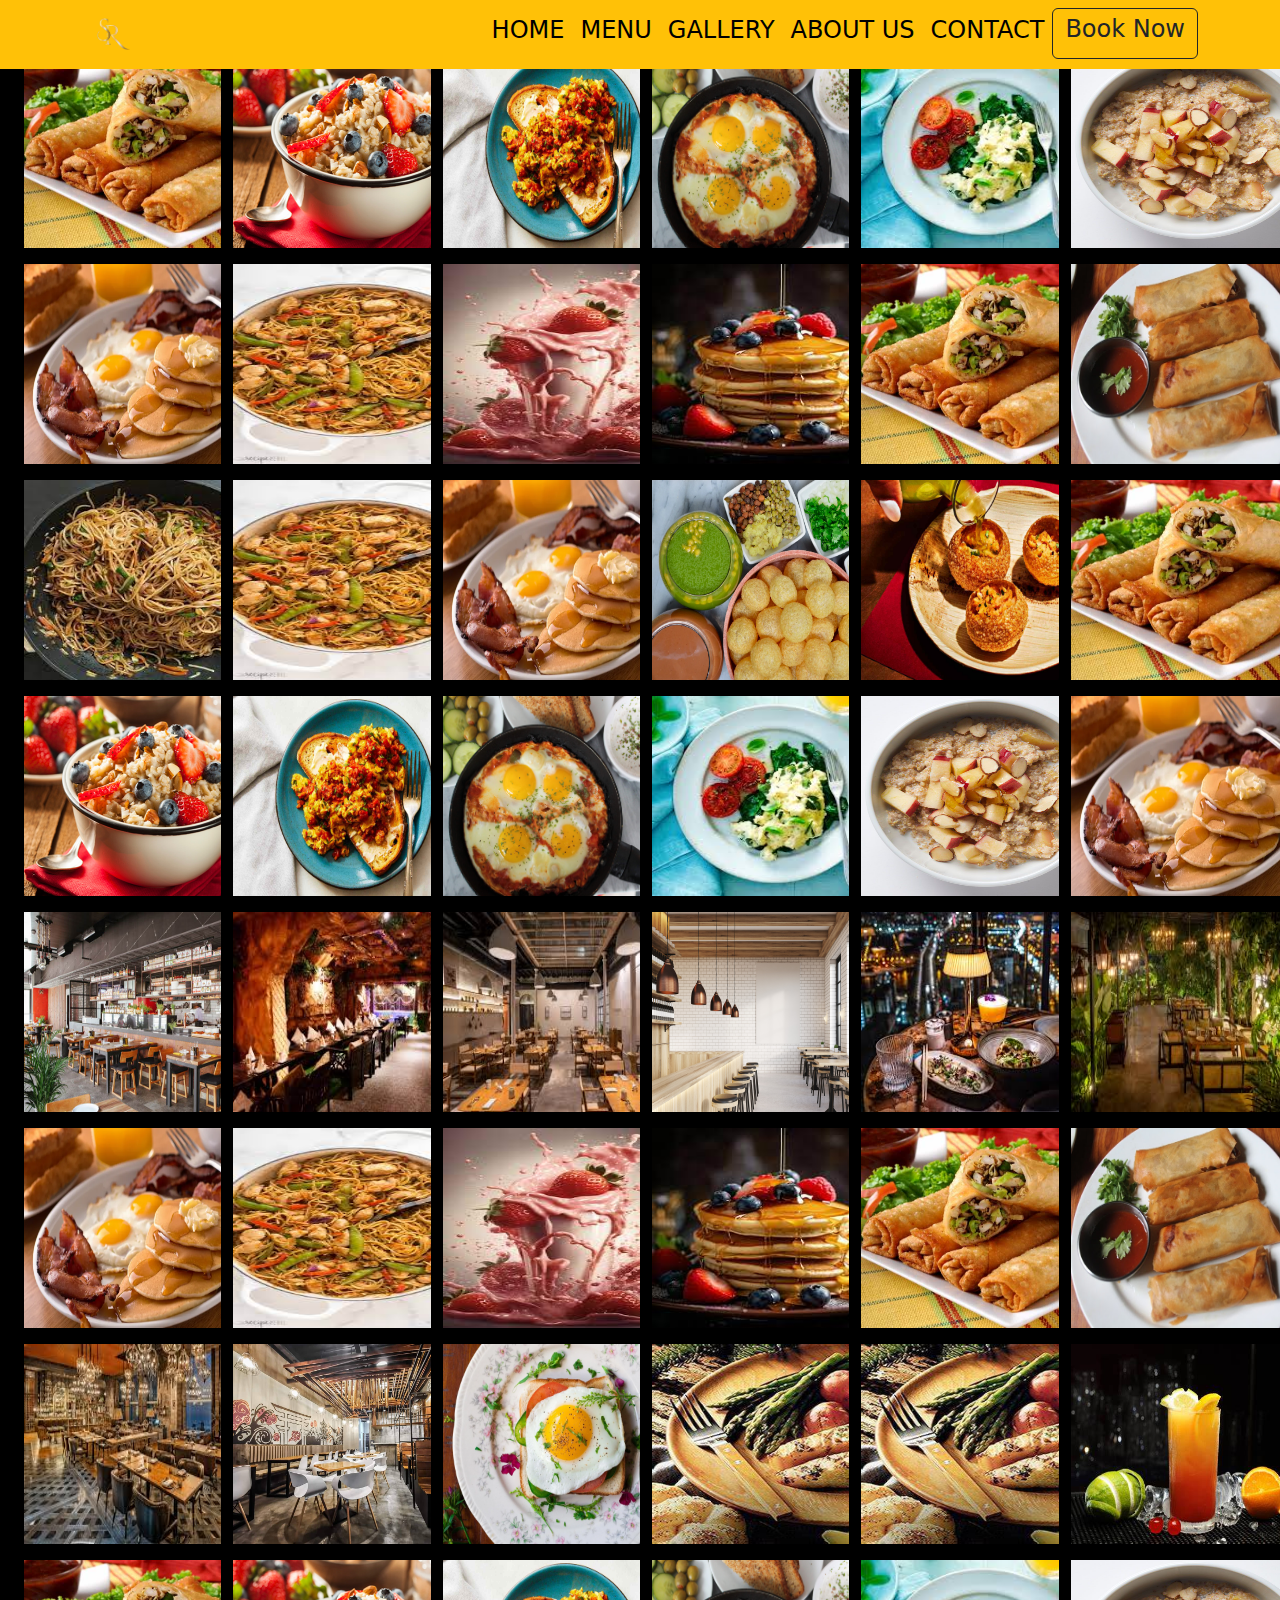
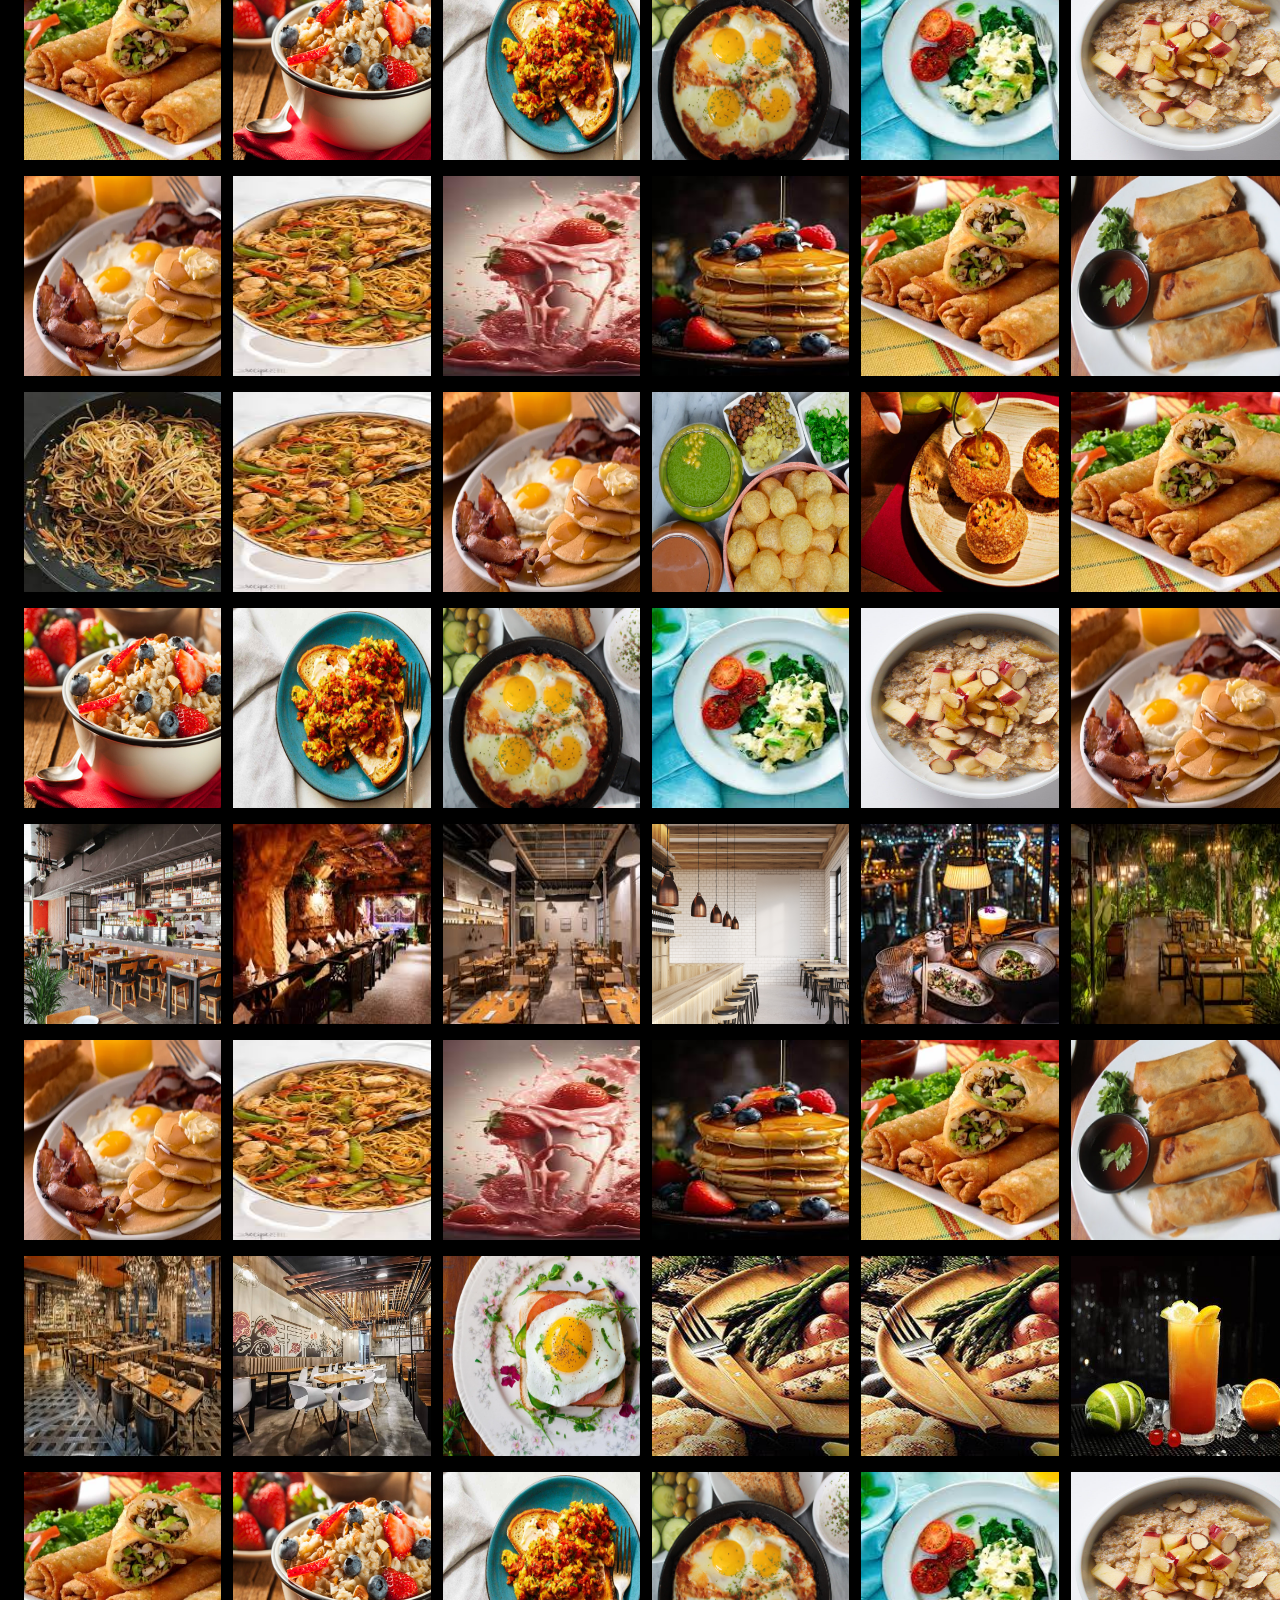
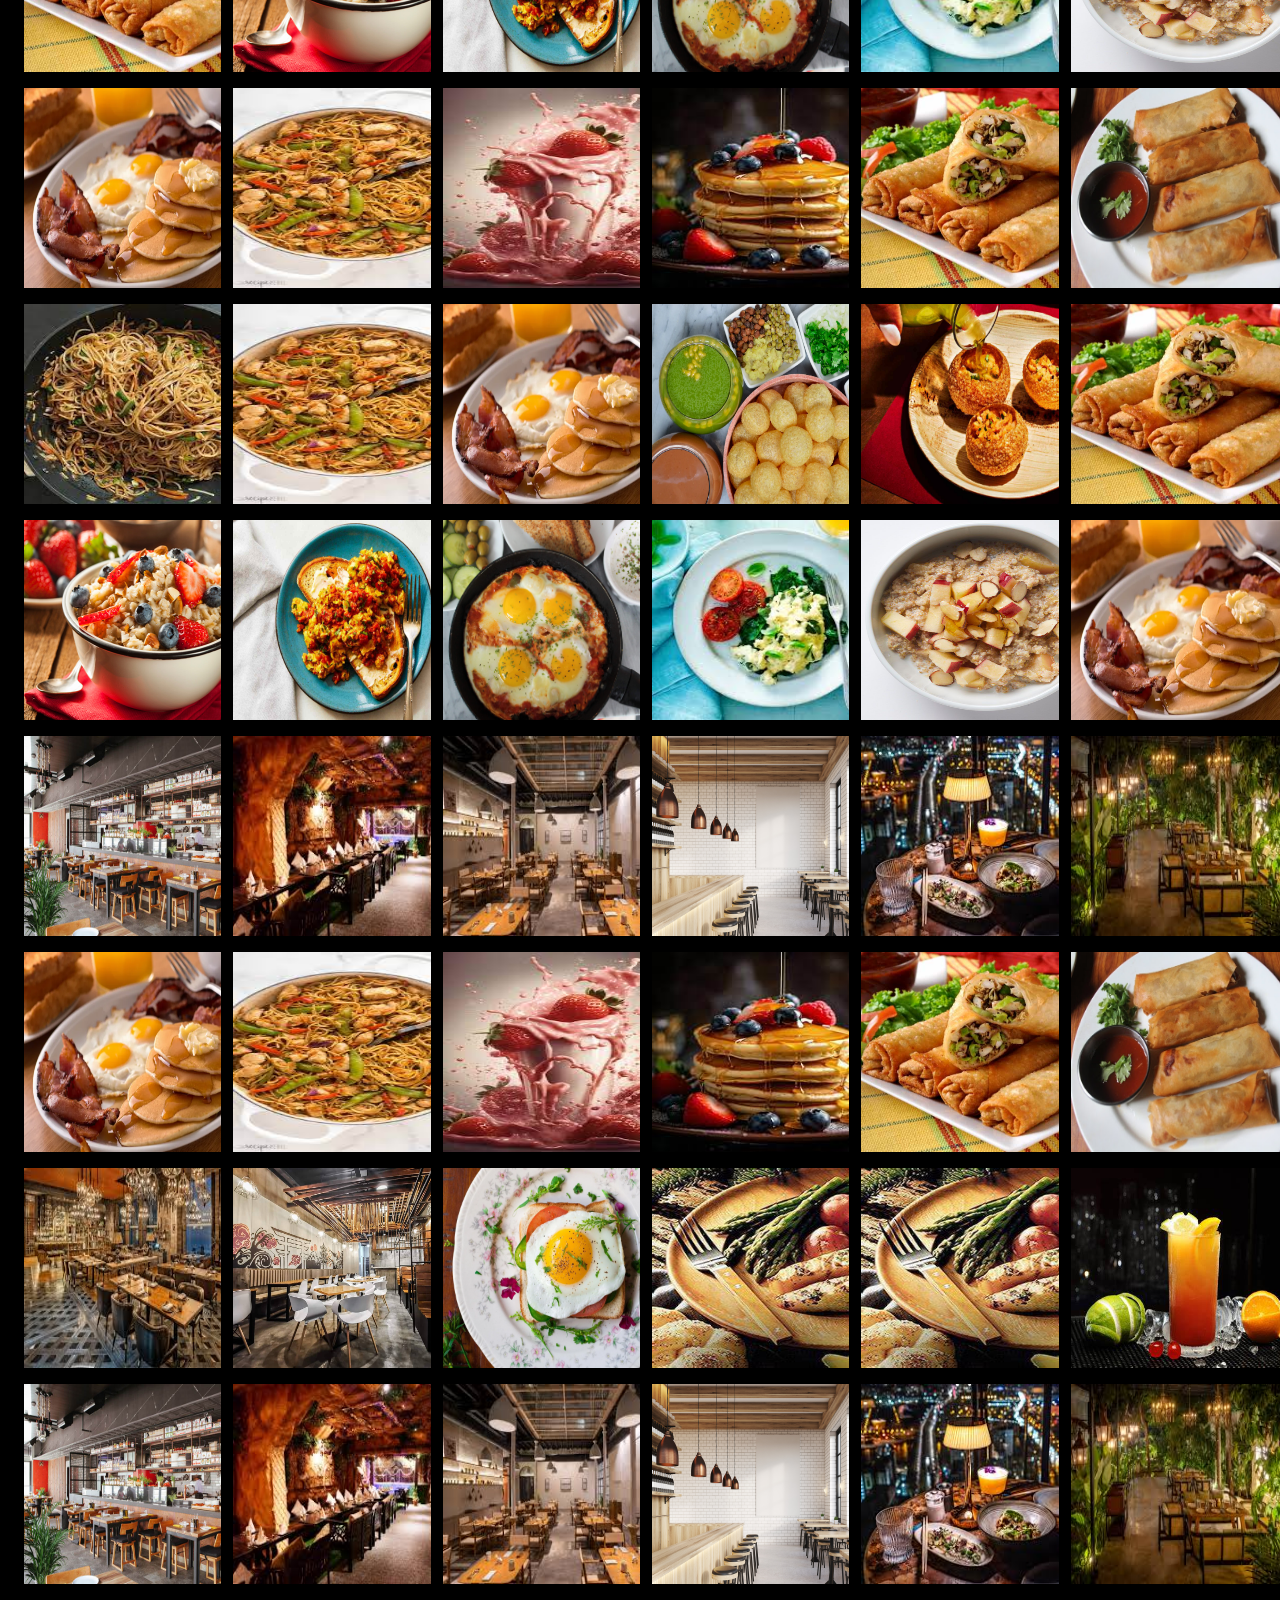
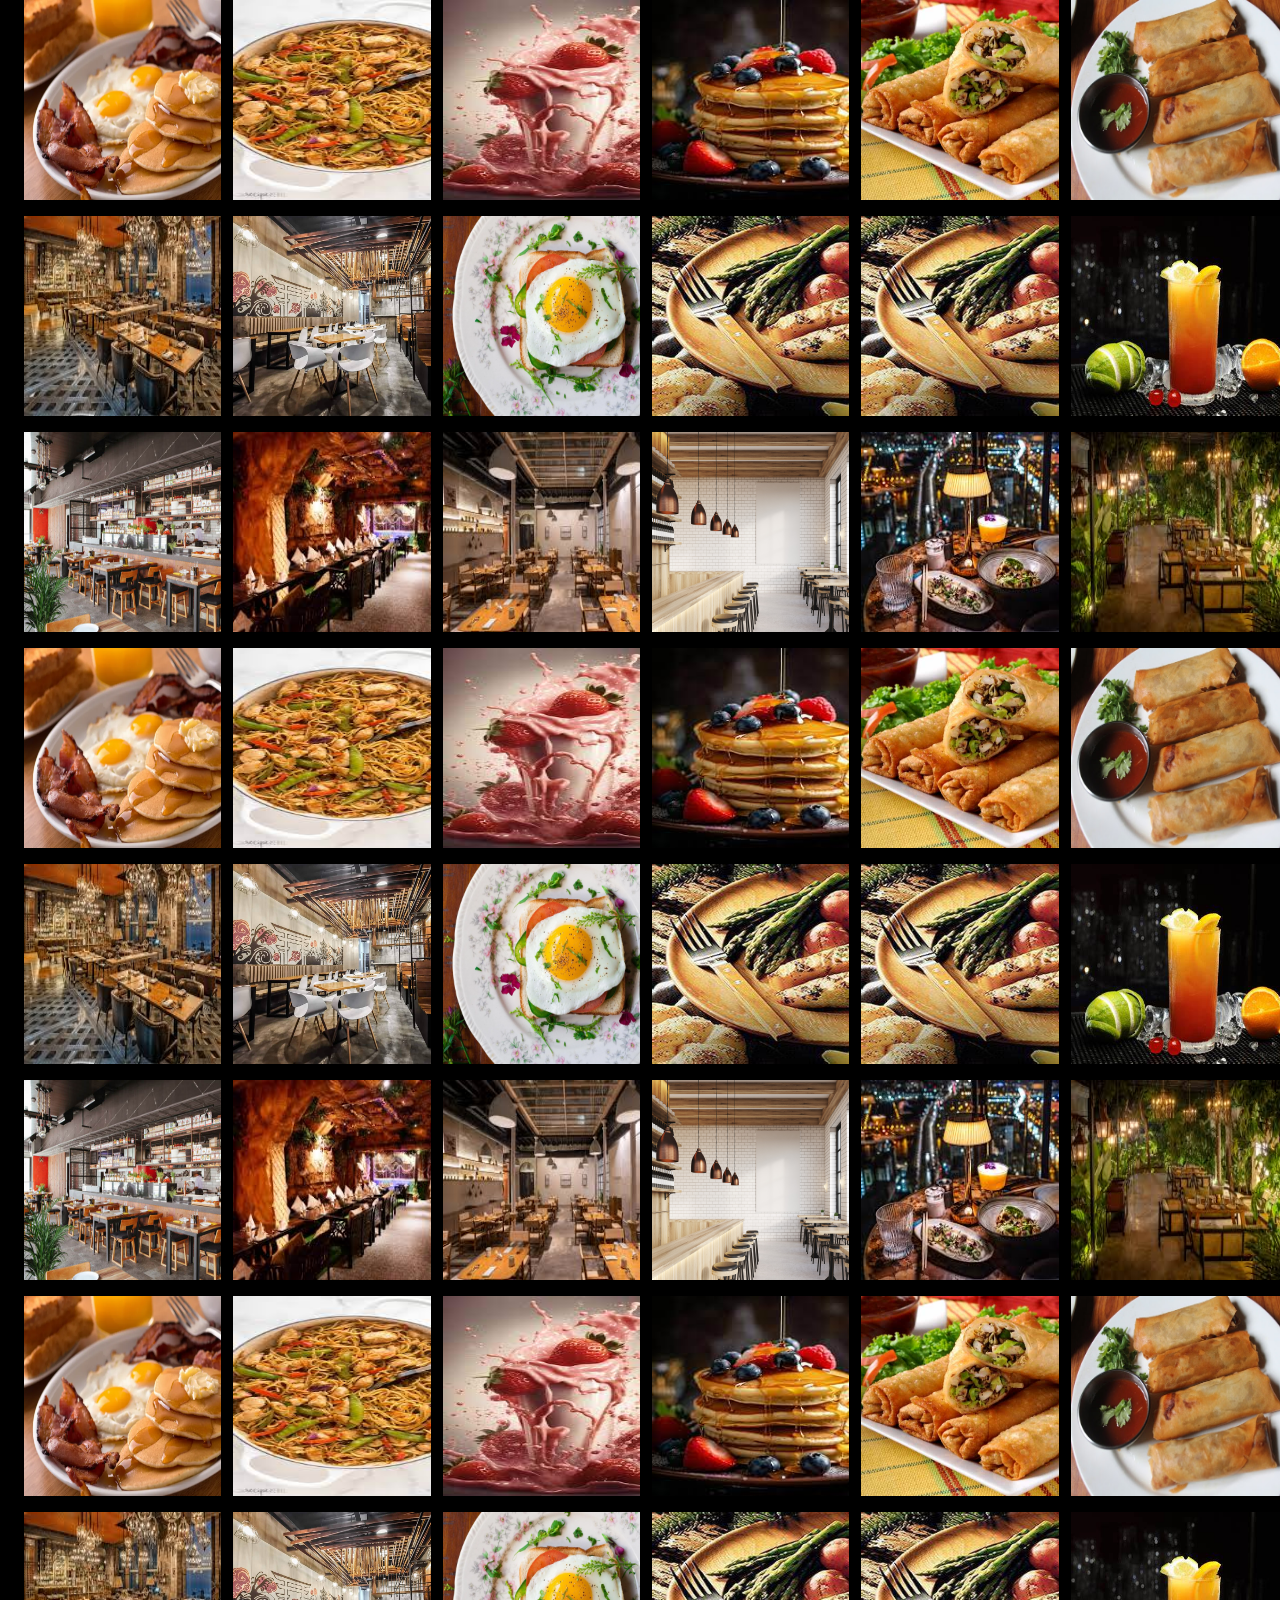
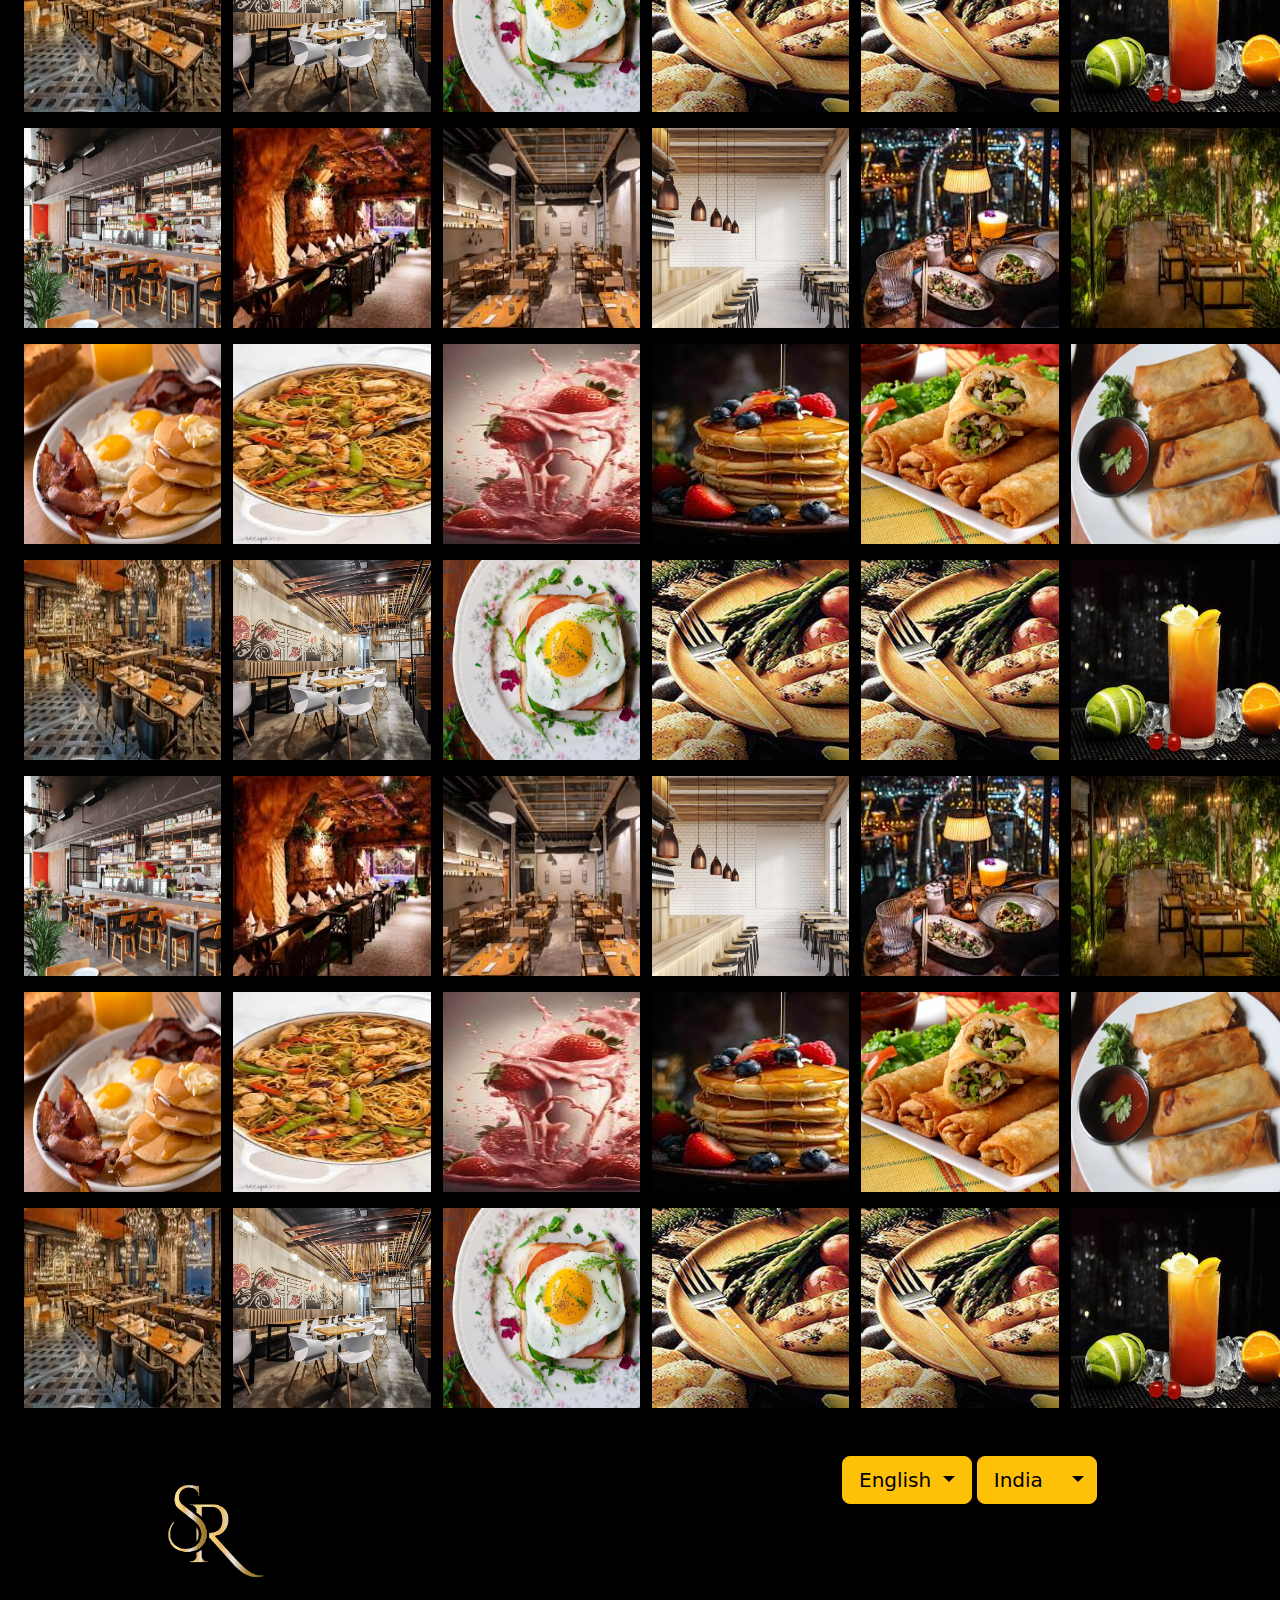
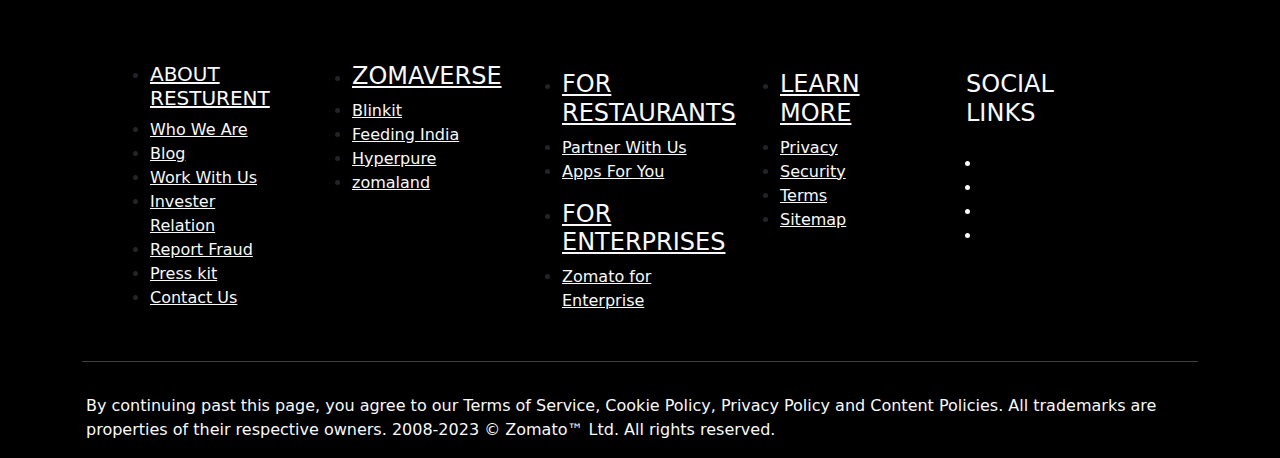
<file: gallery.html>
<!doctype html>
<html lang="en">
  <head>
    <meta charset="utf-8">
    <meta name="viewport" content="width=device-width, initial-scale=1">
    <title>Bootstrap demo</title>
    <link rel="stylesheet" href="https://cdnjs.cloudflare.com/ajax/libs/font-awesome/6.5.1/css/all.min.css" 
    integrity="sha512-DTOQO9RWCH3ppGqcWaEA1BIZOC6xxalwEsw9c2QQeAIftl+Vegovlnee1c9QX4TctnWMn13TZye+giMm8e2LwA==" crossorigin="anonymous" referrerpolicy="no-referrer" />
    
     <link href="css/style.css" rel="stylesheet" type="text/css"/>
     <link href="css/bootstrap.css" rel="stylesheet" type="text/css"/>
    <link href="https://cdn.jsdelivr.net/npm/bootstrap@5.3.2/dist/css/bootstrap.min.css" rel="stylesheet" integrity="sha384-T3c6CoIi6uLrA9TneNEoa7RxnatzjcDSCmG1MXxSR1GAsXEV/Dwwykc2MPK8M2HN" crossorigin="anonymous">
  </head>
  <body class="bg-black">
    <div class="container-fluid">
      <!----- nav bar start------>
        <nav class="navbar fixed-top navbar-expand-lg navbar-dark bg-warning">
          <div class="container ">
            <img src="images/sr (2).png" height="50px"/>
            
              
              <button
              type="button"
              class="navbar-toggler"
              data-bs-target="#navbarNav"
              data-bs-toggle="collapse"
              aria-controls="navbarNav"
              aria-expanded="false"
              aria-label="toggle Navbar">
          <span class="navbar-toggler-icon"></span>
         
          </button>
          <div class="collapse navbar-collapse" id="navbarNav"></div>
          <ul class="navbar-nav me-auto mb-2 mb-lg-0 ">
              
            <li class="nav-item">
              <a class="nav-link fs-4 text-black" href="index.html"><h4>HOME</h4></a>
            </li><li class="nav-item">
              <a class="nav-link fs-4 text-black" href="menu.html"> <h4>MENU</h4></a>
            </li>
            <li class="nav-item">
              <a class="nav-link fs-4 text-black" href="gallery.html"><h4>GALLERY</h4></a>
            </li>
            <li class="nav-item">
              <a class="nav-link fs-4 text-black" href="index.html"> <h4>ABOUT US</h4></a>
            </li>
            
            <li class="nav-item">
              <a class="nav-link fs-4 text-black" href="index.html"><h4>CONTACT</h4></a>
            </li>
            <li class="nav-item">
              <a href="booknow.html"><button type="button" class="btn btn-outline-dark"><h4>Book Now</h4></button></a>
            </li>
            </ul>
          </div>
      </nav>
      <!--------nav end---->
      <!-------------- gallery---------->
      <div class="container-fluid">
        <div style="height: 200; width: 200;" class="row mt-5">
          <div  class="col-sm-2 bg-black"><img src="images/f10.jpg" height="200" width="250" /></div>
          <div class="col-sm-2 bg-black"><img src="images/f9.jpg" height="200" width="250" /></div>
          <div class="col-sm-2 bg-black"><img src="images/f8.jpg" height="200" width="250" /></div>
          <div class="col-sm-2 bg-black"><img src="images/f7.jpg" height="200" width="250" /></div>
          <div class="col-sm-2 bg-black"><img src="images/f6.jpg" height="200" width="250" /></div>
          <div class="col-sm-2 bg-black"><img src="images/f5.jpg" height="200" width="250" /></div>
        
        </div>


        <div style="height: 200; width: 200;" class="row mt-3">
          <div  class="col-sm-2 bg-black"><img src="images/f4.jpg" height="200" width="250" /></div>
          <div class="col-sm-2 bg-black"><img src="images/f13.jpg" height="200" width="250" /></div>
          <div class="col-sm-2 bg-black"><img src="images/f2.jpg" height="200" width="250" /></div>
          <div class="col-sm-2 bg-black"><img src="images/f1.jpg" height="200" width="250" /></div>
          <div class="col-sm-2 bg-black"><img src="images/f10.jpg" height="200" width="250" /></div>
          <div class="col-sm-2 bg-black"><img src="images/f11.jpg" height="200" width="250" /></div>
        
        </div>

        <div style="height: 200; width: 200;" class="row mt-3">
          <div  class="col-sm-2 bg-black"><img src="images/f12.jpg" height="200" width="250" /></div>
          <div class="col-sm-2 bg-black"><img src="images/f13.jpg" height="200" width="250" /></div>
          <div class="col-sm-2 bg-black"><img src="images/f4.jpg" height="200" width="250" /></div>
          <div class="col-sm-2 bg-black"><img src="images/f14.jpg" height="200" width="250" /></div>
          <div class="col-sm-2 bg-black"><img src="images/f15.jpg" height="200" width="250" /></div>
          <div class="col-sm-2 bg-black"><img src="images/f10.jpg" height="200" width="250" /></div>
        
        </div>
        <div style="height: 200; width: 200;" class="row mt-3">
          <div  class="col-sm-2 bg-black"><img src="images/f9.jpg" height="200" width="250" /></div>
          <div class="col-sm-2 bg-black"><img src="images/f8.jpg" height="200" width="250" /></div>
          <div class="col-sm-2 bg-black"><img src="images/f7.jpg" height="200" width="250" /></div>
          <div class="col-sm-2 bg-black"><img src="images/f6.jpg" height="200" width="250" /></div>
          <div class="col-sm-2 bg-black"><img src="images/f5.jpg" height="200" width="250" /></div>
          <div class="col-sm-2 bg-black"><img src="images/f4.jpg" height="200" width="250" /></div>
        
        </div>
        <div style="height: 200; width: 200;" class="row mt-3">
          <div  class="col-sm-2 bg-black"><img src="images/restaurent/four.jpg" height="200" width="250" /></div>
          <div class="col-sm-2 bg-black"><img src="images/restaurent/g.jpeg" height="200" width="250" /></div>
          <div class="col-sm-2 bg-black"><img src="images/restaurent/h.jpeg" height="200" width="250" /></div>
          <div class="col-sm-2 bg-black"><img src="images/restaurent/one.jpg" height="200" width="250" /></div>
          <div class="col-sm-2 bg-black"><img src="images/restaurent/q.jpeg" height="200" width="250" /></div>
          <div class="col-sm-2 bg-black"><img src="images/restaurent/r.jpeg" height="200" width="250" /></div>
        
        </div>
        <div style="height: 200; width: 200;" class="row mt-3">
          <div  class="col-sm-2 bg-black"><img src="images/f4.jpg" height="200" width="250" /></div>
          <div class="col-sm-2 bg-black"><img src="images/f13.jpg" height="200" width="250" /></div>
          <div class="col-sm-2 bg-black"><img src="images/f2.jpg" height="200" width="250" /></div>
          <div class="col-sm-2 bg-black"><img src="images/f1.jpg" height="200" width="250" /></div>
          <div class="col-sm-2 bg-black"><img src="images/f10.jpg" height="200" width="250" /></div>
          <div class="col-sm-2 bg-black"><img src="images/f11.jpg" height="200" width="250" /></div>
        
        </div>

        <div style="height: 200; width: 200;" class="row mt-3">
          <div  class="col-sm-2 bg-black"><img src="images/restaurent/s.jpeg" height="200" width="250" /></div>
          <div class="col-sm-2 bg-black"><img src="images/restaurent/three.png" height="200" width="250" /></div>
          <div class="col-sm-2 bg-black"><img src="images/breakfast.jpg" height="200" width="250" /></div>
          <div class="col-sm-2 bg-black"><img src="images/dinner.jpg" height="200" width="250" /></div>
          <div class="col-sm-2 bg-black"><img src="images/dinner.jpg" height="200" width="250" /></div>
          <div class="col-sm-2 bg-black"><img src="images/drink.jpg" height="200" width="250" /></div>
        
        </div>
        
        <div style="height: 200; width: 200;" class="row mt-3">
          <div  class="col-sm-2 bg-black"><img src="images/f10.jpg" height="200" width="250" /></div>
          <div class="col-sm-2 bg-black"><img src="images/f9.jpg" height="200" width="250" /></div>
          <div class="col-sm-2 bg-black"><img src="images/f8.jpg" height="200" width="250" /></div>
          <div class="col-sm-2 bg-black"><img src="images/f7.jpg" height="200" width="250" /></div>
          <div class="col-sm-2 bg-black"><img src="images/f6.jpg" height="200" width="250" /></div>
          <div class="col-sm-2 bg-black"><img src="images/f5.jpg" height="200" width="250" /></div>
        
        </div>


        <div style="height: 200; width: 200;" class="row mt-3">
          <div  class="col-sm-2 bg-black"><img src="images/f4.jpg" height="200" width="250" /></div>
          <div class="col-sm-2 bg-black"><img src="images/f13.jpg" height="200" width="250" /></div>
          <div class="col-sm-2 bg-black"><img src="images/f2.jpg" height="200" width="250" /></div>
          <div class="col-sm-2 bg-black"><img src="images/f1.jpg" height="200" width="250" /></div>
          <div class="col-sm-2 bg-black"><img src="images/f10.jpg" height="200" width="250" /></div>
          <div class="col-sm-2 bg-black"><img src="images/f11.jpg" height="200" width="250" /></div>
        
        </div>

        <div style="height: 200; width: 200;" class="row mt-3">
          <div  class="col-sm-2 bg-black"><img src="images/f12.jpg" height="200" width="250" /></div>
          <div class="col-sm-2 bg-black"><img src="images/f13.jpg" height="200" width="250" /></div>
          <div class="col-sm-2 bg-black"><img src="images/f4.jpg" height="200" width="250" /></div>
          <div class="col-sm-2 bg-black"><img src="images/f14.jpg" height="200" width="250" /></div>
          <div class="col-sm-2 bg-black"><img src="images/f15.jpg" height="200" width="250" /></div>
          <div class="col-sm-2 bg-black"><img src="images/f10.jpg" height="200" width="250" /></div>
        
        </div>
        <div style="height: 200; width: 200;" class="row mt-3">
          <div  class="col-sm-2 bg-black"><img src="images/f9.jpg" height="200" width="250" /></div>
          <div class="col-sm-2 bg-black"><img src="images/f8.jpg" height="200" width="250" /></div>
          <div class="col-sm-2 bg-black"><img src="images/f7.jpg" height="200" width="250" /></div>
          <div class="col-sm-2 bg-black"><img src="images/f6.jpg" height="200" width="250" /></div>
          <div class="col-sm-2 bg-black"><img src="images/f5.jpg" height="200" width="250" /></div>
          <div class="col-sm-2 bg-black"><img src="images/f4.jpg" height="200" width="250" /></div>
        
        </div>
        <div style="height: 200; width: 200;" class="row mt-3">
          <div  class="col-sm-2 bg-black"><img src="images/restaurent/four.jpg" height="200" width="250" /></div>
          <div class="col-sm-2 bg-black"><img src="images/restaurent/g.jpeg" height="200" width="250" /></div>
          <div class="col-sm-2 bg-black"><img src="images/restaurent/h.jpeg" height="200" width="250" /></div>
          <div class="col-sm-2 bg-black"><img src="images/restaurent/one.jpg" height="200" width="250" /></div>
          <div class="col-sm-2 bg-black"><img src="images/restaurent/q.jpeg" height="200" width="250" /></div>
          <div class="col-sm-2 bg-black"><img src="images/restaurent/r.jpeg" height="200" width="250" /></div>
        
        </div>
        <div style="height: 200; width: 200;" class="row mt-3">
          <div  class="col-sm-2 bg-black"><img src="images/f4.jpg" height="200" width="250" /></div>
          <div class="col-sm-2 bg-black"><img src="images/f13.jpg" height="200" width="250" /></div>
          <div class="col-sm-2 bg-black"><img src="images/f2.jpg" height="200" width="250" /></div>
          <div class="col-sm-2 bg-black"><img src="images/f1.jpg" height="200" width="250" /></div>
          <div class="col-sm-2 bg-black"><img src="images/f10.jpg" height="200" width="250" /></div>
          <div class="col-sm-2 bg-black"><img src="images/f11.jpg" height="200" width="250" /></div>
        
        </div>

        <div style="height: 200; width: 200;" class="row mt-3">
          <div  class="col-sm-2 bg-black"><img src="images/restaurent/s.jpeg" height="200" width="250" /></div>
          <div class="col-sm-2 bg-black"><img src="images/restaurent/three.png" height="200" width="250" /></div>
          <div class="col-sm-2 bg-black"><img src="images/breakfast.jpg" height="200" width="250" /></div>
          <div class="col-sm-2 bg-black"><img src="images/dinner.jpg" height="200" width="250" /></div>
          <div class="col-sm-2 bg-black"><img src="images/dinner.jpg" height="200" width="250" /></div>
          <div class="col-sm-2 bg-black"><img src="images/drink.jpg" height="200" width="250" /></div>
        
        </div>
        

        <div style="height: 200; width: 200;" class="row mt-3">
          <div  class="col-sm-2 bg-black"><img src="images/f10.jpg" height="200" width="250" /></div>
          <div class="col-sm-2 bg-black"><img src="images/f9.jpg" height="200" width="250" /></div>
          <div class="col-sm-2 bg-black"><img src="images/f8.jpg" height="200" width="250" /></div>
          <div class="col-sm-2 bg-black"><img src="images/f7.jpg" height="200" width="250" /></div>
          <div class="col-sm-2 bg-black"><img src="images/f6.jpg" height="200" width="250" /></div>
          <div class="col-sm-2 bg-black"><img src="images/f5.jpg" height="200" width="250" /></div>
        
        </div>


        <div style="height: 200; width: 200;" class="row mt-3">
          <div  class="col-sm-2 bg-black"><img src="images/f4.jpg" height="200" width="250" /></div>
          <div class="col-sm-2 bg-black"><img src="images/f13.jpg" height="200" width="250" /></div>
          <div class="col-sm-2 bg-black"><img src="images/f2.jpg" height="200" width="250" /></div>
          <div class="col-sm-2 bg-black"><img src="images/f1.jpg" height="200" width="250" /></div>
          <div class="col-sm-2 bg-black"><img src="images/f10.jpg" height="200" width="250" /></div>
          <div class="col-sm-2 bg-black"><img src="images/f11.jpg" height="200" width="250" /></div>
        
        </div>

        <div style="height: 200; width: 200;" class="row mt-3">
          <div  class="col-sm-2 bg-black"><img src="images/f12.jpg" height="200" width="250" /></div>
          <div class="col-sm-2 bg-black"><img src="images/f13.jpg" height="200" width="250" /></div>
          <div class="col-sm-2 bg-black"><img src="images/f4.jpg" height="200" width="250" /></div>
          <div class="col-sm-2 bg-black"><img src="images/f14.jpg" height="200" width="250" /></div>
          <div class="col-sm-2 bg-black"><img src="images/f15.jpg" height="200" width="250" /></div>
          <div class="col-sm-2 bg-black"><img src="images/f10.jpg" height="200" width="250" /></div>
        
        </div>
        <div style="height: 200; width: 200;" class="row mt-3">
          <div  class="col-sm-2 bg-black"><img src="images/f9.jpg" height="200" width="250" /></div>
          <div class="col-sm-2 bg-black"><img src="images/f8.jpg" height="200" width="250" /></div>
          <div class="col-sm-2 bg-black"><img src="images/f7.jpg" height="200" width="250" /></div>
          <div class="col-sm-2 bg-black"><img src="images/f6.jpg" height="200" width="250" /></div>
          <div class="col-sm-2 bg-black"><img src="images/f5.jpg" height="200" width="250" /></div>
          <div class="col-sm-2 bg-black"><img src="images/f4.jpg" height="200" width="250" /></div>
        
        </div>
        <div style="height: 200; width: 200;" class="row mt-3">
          <div  class="col-sm-2 bg-black"><img src="images/restaurent/four.jpg" height="200" width="250" /></div>
          <div class="col-sm-2 bg-black"><img src="images/restaurent/g.jpeg" height="200" width="250" /></div>
          <div class="col-sm-2 bg-black"><img src="images/restaurent/h.jpeg" height="200" width="250" /></div>
          <div class="col-sm-2 bg-black"><img src="images/restaurent/one.jpg" height="200" width="250" /></div>
          <div class="col-sm-2 bg-black"><img src="images/restaurent/q.jpeg" height="200" width="250" /></div>
          <div class="col-sm-2 bg-black"><img src="images/restaurent/r.jpeg" height="200" width="250" /></div>
        
        </div>
        <div style="height: 200; width: 200;" class="row mt-3">
          <div  class="col-sm-2 bg-black"><img src="images/f4.jpg" height="200" width="250" /></div>
          <div class="col-sm-2 bg-black"><img src="images/f13.jpg" height="200" width="250" /></div>
          <div class="col-sm-2 bg-black"><img src="images/f2.jpg" height="200" width="250" /></div>
          <div class="col-sm-2 bg-black"><img src="images/f1.jpg" height="200" width="250" /></div>
          <div class="col-sm-2 bg-black"><img src="images/f10.jpg" height="200" width="250" /></div>
          <div class="col-sm-2 bg-black"><img src="images/f11.jpg" height="200" width="250" /></div>
        
        </div>

        <div style="height: 200; width: 200;" class="row mt-3">
          <div  class="col-sm-2 bg-black"><img src="images/restaurent/s.jpeg" height="200" width="250" /></div>
          <div class="col-sm-2 bg-black"><img src="images/restaurent/three.png" height="200" width="250" /></div>
          <div class="col-sm-2 bg-black"><img src="images/breakfast.jpg" height="200" width="250" /></div>
          <div class="col-sm-2 bg-black"><img src="images/dinner.jpg" height="200" width="250" /></div>
          <div class="col-sm-2 bg-black"><img src="images/dinner.jpg" height="200" width="250" /></div>
          <div class="col-sm-2 bg-black"><img src="images/drink.jpg" height="200" width="250" /></div>
        
        </div>

        <div style="height: 200; width: 200;" class="row mt-3">
          <div  class="col-sm-2 bg-black"><img src="images/restaurent/four.jpg" height="200" width="250" /></div>
          <div class="col-sm-2 bg-black"><img src="images/restaurent/g.jpeg" height="200" width="250" /></div>
          <div class="col-sm-2 bg-black"><img src="images/restaurent/h.jpeg" height="200" width="250" /></div>
          <div class="col-sm-2 bg-black"><img src="images/restaurent/one.jpg" height="200" width="250" /></div>
          <div class="col-sm-2 bg-black"><img src="images/restaurent/q.jpeg" height="200" width="250" /></div>
          <div class="col-sm-2 bg-black"><img src="images/restaurent/r.jpeg" height="200" width="250" /></div>
        
        </div>
        <div style="height: 200; width: 200;" class="row mt-3">
          <div  class="col-sm-2 bg-black"><img src="images/f4.jpg" height="200" width="250" /></div>
          <div class="col-sm-2 bg-black"><img src="images/f13.jpg" height="200" width="250" /></div>
          <div class="col-sm-2 bg-black"><img src="images/f2.jpg" height="200" width="250" /></div>
          <div class="col-sm-2 bg-black"><img src="images/f1.jpg" height="200" width="250" /></div>
          <div class="col-sm-2 bg-black"><img src="images/f10.jpg" height="200" width="250" /></div>
          <div class="col-sm-2 bg-black"><img src="images/f11.jpg" height="200" width="250" /></div>
        
        </div>

        <div style="height: 200; width: 200;" class="row mt-3">
          <div  class="col-sm-2 bg-black"><img src="images/restaurent/s.jpeg" height="200" width="250" /></div>
          <div class="col-sm-2 bg-black"><img src="images/restaurent/three.png" height="200" width="250" /></div>
          <div class="col-sm-2 bg-black"><img src="images/breakfast.jpg" height="200" width="250" /></div>
          <div class="col-sm-2 bg-black"><img src="images/dinner.jpg" height="200" width="250" /></div>
          <div class="col-sm-2 bg-black"><img src="images/dinner.jpg" height="200" width="250" /></div>
          <div class="col-sm-2 bg-black"><img src="images/drink.jpg" height="200" width="250" /></div>
        
        </div>

        <div style="height: 200; width: 200;" class="row mt-3">
          <div  class="col-sm-2 bg-black"><img src="images/restaurent/four.jpg" height="200" width="250" /></div>
          <div class="col-sm-2 bg-black"><img src="images/restaurent/g.jpeg" height="200" width="250" /></div>
          <div class="col-sm-2 bg-black"><img src="images/restaurent/h.jpeg" height="200" width="250" /></div>
          <div class="col-sm-2 bg-black"><img src="images/restaurent/one.jpg" height="200" width="250" /></div>
          <div class="col-sm-2 bg-black"><img src="images/restaurent/q.jpeg" height="200" width="250" /></div>
          <div class="col-sm-2 bg-black"><img src="images/restaurent/r.jpeg" height="200" width="250" /></div>
        
        </div>
        <div style="height: 200; width: 200;" class="row mt-3">
          <div  class="col-sm-2 bg-black"><img src="images/f4.jpg" height="200" width="250" /></div>
          <div class="col-sm-2 bg-black"><img src="images/f13.jpg" height="200" width="250" /></div>
          <div class="col-sm-2 bg-black"><img src="images/f2.jpg" height="200" width="250" /></div>
          <div class="col-sm-2 bg-black"><img src="images/f1.jpg" height="200" width="250" /></div>
          <div class="col-sm-2 bg-black"><img src="images/f10.jpg" height="200" width="250" /></div>
          <div class="col-sm-2 bg-black"><img src="images/f11.jpg" height="200" width="250" /></div>
        
        </div>

        <div style="height: 200; width: 200;" class="row mt-3">
          <div  class="col-sm-2 bg-black"><img src="images/restaurent/s.jpeg" height="200" width="250" /></div>
          <div class="col-sm-2 bg-black"><img src="images/restaurent/three.png" height="200" width="250" /></div>
          <div class="col-sm-2 bg-black"><img src="images/breakfast.jpg" height="200" width="250" /></div>
          <div class="col-sm-2 bg-black"><img src="images/dinner.jpg" height="200" width="250" /></div>
          <div class="col-sm-2 bg-black"><img src="images/dinner.jpg" height="200" width="250" /></div>
          <div class="col-sm-2 bg-black"><img src="images/drink.jpg" height="200" width="250" /></div>
        
        </div>

        <div style="height: 200; width: 200;" class="row mt-3">
          <div  class="col-sm-2 bg-black"><img src="images/restaurent/four.jpg" height="200" width="250" /></div>
          <div class="col-sm-2 bg-black"><img src="images/restaurent/g.jpeg" height="200" width="250" /></div>
          <div class="col-sm-2 bg-black"><img src="images/restaurent/h.jpeg" height="200" width="250" /></div>
          <div class="col-sm-2 bg-black"><img src="images/restaurent/one.jpg" height="200" width="250" /></div>
          <div class="col-sm-2 bg-black"><img src="images/restaurent/q.jpeg" height="200" width="250" /></div>
          <div class="col-sm-2 bg-black"><img src="images/restaurent/r.jpeg" height="200" width="250" /></div>
        
        </div>
        <div style="height: 200; width: 200;" class="row mt-3">
          <div  class="col-sm-2 bg-black"><img src="images/f4.jpg" height="200" width="250" /></div>
          <div class="col-sm-2 bg-black"><img src="images/f13.jpg" height="200" width="250" /></div>
          <div class="col-sm-2 bg-black"><img src="images/f2.jpg" height="200" width="250" /></div>
          <div class="col-sm-2 bg-black"><img src="images/f1.jpg" height="200" width="250" /></div>
          <div class="col-sm-2 bg-black"><img src="images/f10.jpg" height="200" width="250" /></div>
          <div class="col-sm-2 bg-black"><img src="images/f11.jpg" height="200" width="250" /></div>
        
        </div>

        <div style="height: 200; width: 200;" class="row mt-3">
          <div  class="col-sm-2 bg-black"><img src="images/restaurent/s.jpeg" height="200" width="250" /></div>
          <div class="col-sm-2 bg-black"><img src="images/restaurent/three.png" height="200" width="250" /></div>
          <div class="col-sm-2 bg-black"><img src="images/breakfast.jpg" height="200" width="250" /></div>
          <div class="col-sm-2 bg-black"><img src="images/dinner.jpg" height="200" width="250" /></div>
          <div class="col-sm-2 bg-black"><img src="images/dinner.jpg" height="200" width="250" /></div>
          <div class="col-sm-2 bg-black"><img src="images/drink.jpg" height="200" width="250" /></div>
        
        </div>

        <div style="height: 200; width: 200;" class="row mt-3">
          <div  class="col-sm-2 bg-black"><img src="images/restaurent/four.jpg" height="200" width="250" /></div>
          <div class="col-sm-2 bg-black"><img src="images/restaurent/g.jpeg" height="200" width="250" /></div>
          <div class="col-sm-2 bg-black"><img src="images/restaurent/h.jpeg" height="200" width="250" /></div>
          <div class="col-sm-2 bg-black"><img src="images/restaurent/one.jpg" height="200" width="250" /></div>
          <div class="col-sm-2 bg-black"><img src="images/restaurent/q.jpeg" height="200" width="250" /></div>
          <div class="col-sm-2 bg-black"><img src="images/restaurent/r.jpeg" height="200" width="250" /></div>
        
        </div>
        <div style="height: 200; width: 200;" class="row mt-3">
          <div  class="col-sm-2 bg-black"><img src="images/f4.jpg" height="200" width="250" /></div>
          <div class="col-sm-2 bg-black"><img src="images/f13.jpg" height="200" width="250" /></div>
          <div class="col-sm-2 bg-black"><img src="images/f2.jpg" height="200" width="250" /></div>
          <div class="col-sm-2 bg-black"><img src="images/f1.jpg" height="200" width="250" /></div>
          <div class="col-sm-2 bg-black"><img src="images/f10.jpg" height="200" width="250" /></div>
          <div class="col-sm-2 bg-black"><img src="images/f11.jpg" height="200" width="250" /></div>
        
        </div>

        <div style="height: 200; width: 200;" class="row mt-3">
          <div  class="col-sm-2 bg-black"><img src="images/restaurent/s.jpeg" height="200" width="250" /></div>
          <div class="col-sm-2 bg-black"><img src="images/restaurent/three.png" height="200" width="250" /></div>
          <div class="col-sm-2 bg-black"><img src="images/breakfast.jpg" height="200" width="250" /></div>
          <div class="col-sm-2 bg-black"><img src="images/dinner.jpg" height="200" width="250" /></div>
          <div class="col-sm-2 bg-black"><img src="images/dinner.jpg" height="200" width="250" /></div>
          <div class="col-sm-2 bg-black"><img src="images/drink.jpg" height="200" width="250" /></div>
        
        </div>

        <div style="height: 200; width: 200;" class="row mt-3">
          <div  class="col-sm-2 bg-black"><img src="images/restaurent/four.jpg" height="200" width="250" /></div>
          <div class="col-sm-2 bg-black"><img src="images/restaurent/g.jpeg" height="200" width="250" /></div>
          <div class="col-sm-2 bg-black"><img src="images/restaurent/h.jpeg" height="200" width="250" /></div>
          <div class="col-sm-2 bg-black"><img src="images/restaurent/one.jpg" height="200" width="250" /></div>
          <div class="col-sm-2 bg-black"><img src="images/restaurent/q.jpeg" height="200" width="250" /></div>
          <div class="col-sm-2 bg-black"><img src="images/restaurent/r.jpeg" height="200" width="250" /></div>
        
        </div>
        <div style="height: 200; width: 200;" class="row mt-3">
          <div  class="col-sm-2 bg-black"><img src="images/f4.jpg" height="200" width="250" /></div>
          <div class="col-sm-2 bg-black"><img src="images/f13.jpg" height="200" width="250" /></div>
          <div class="col-sm-2 bg-black"><img src="images/f2.jpg" height="200" width="250" /></div>
          <div class="col-sm-2 bg-black"><img src="images/f1.jpg" height="200" width="250" /></div>
          <div class="col-sm-2 bg-black"><img src="images/f10.jpg" height="200" width="250" /></div>
          <div class="col-sm-2 bg-black"><img src="images/f11.jpg" height="200" width="250" /></div>
        
        </div>

        <div style="height: 200; width: 200;" class="row mt-3">
          <div  class="col-sm-2 bg-black"><img src="images/restaurent/s.jpeg" height="200" width="250" /></div>
          <div class="col-sm-2 bg-black"><img src="images/restaurent/three.png" height="200" width="250" /></div>
          <div class="col-sm-2 bg-black"><img src="images/breakfast.jpg" height="200" width="250" /></div>
          <div class="col-sm-2 bg-black"><img src="images/dinner.jpg" height="200" width="250" /></div>
          <div class="col-sm-2 bg-black"><img src="images/dinner.jpg" height="200" width="250" /></div>
          <div class="col-sm-2 bg-black"><img src="images/drink.jpg" height="200" width="250" /></div>
        
        </div>
        

      </div>
      
      <!--------------photo-------------->

      <!--------footer start------>

      <div class="container-fluid bg-black mt-4 ">
        <div class="container footer">
        <div class="row">
          <div class="col-4 "><h1 class="text-light p-4 ms-3"><img src="images/sr (2).png" height="150px"/></h1></div>
          <div class="col-4"></div>
          <div class="col-4 mt-4">
  
             <!-- Large button groups (default and split) -->
  <div class="btn-group">
    <button class="btn btn-warning btn-lg dropdown-toggle" type="button" data-bs-toggle="dropdown" aria-expanded="false">
      English
    </button>
    <ul class="dropdown-menu">
        <li><a class="dropdown-item" href="#">Hindi</a></li>
        <li><a class="dropdown-item" href="#">italic</a></li>
        <li><a class="dropdown-item" href="#">indonasian</a></li>
      
    </ul>
  </div>
  <div class="btn-group">
    <button class="btn btn-warning btn-lg " type="button">
      India
    </button>
    <button type="button" class="btn btn-lg btn-warning dropdown-toggle dropdown-toggle-split " data-bs-toggle="dropdown" aria-expanded="false">
      <span class="visually-hidden">Toggle Dropdown</span>
    </button>
    <ul class="dropdown-menu">
      <li><a class="dropdown-item" href="#">UAE</a></li>
        <li><a class="dropdown-item" href="#">LONDON</a></li>
        <li><a class="dropdown-item" href="#">AUSTRALIA</a></li>
    </ul>
  </div>
  
          </div>
        </div>
        <div class="container footer m-3">
        <div class="row">
          <div class="col-2 m-2">
            <ul>
            
              <li><a class="text-light" href="#"><h5> ABOUT RESTURENT</h5> </a></li>
        <li><a class="text-light" href="#">Who We Are</a></li>
        <li><a class="text-light" href="#">Blog</a></li>
        <li><a class="text-light" href="#">Work With Us</a></li>
        <li><a class="text-light" href="#">Invester Relation</a></li>
        <li><a class="text-light" href="#">Report Fraud</a></li>
        <li><a class="text-light" href="#">Press kit</a></li>
        <li><a class="text-light" href="#">Contact Us</a></li>
            </ul>
          </div>
          <div class="col-2 m-2">
            <ul>
              <li><a class="text-light" href="#"><h4>ZOMAVERSE</h4> </a></li>
        <li><a class="text-light" href="#">Blinkit</a></li>
        <li><a class="text-light" href="#"> Feeding India</a></li>
        <li><a class="text-light" href="#"> Hyperpure</a></li>
        <li><a class="text-light" href="#">zomaland</a></li>
            </ul>
        
  
          </div>
          <div class="col-2 m-3">
            <ul>
              <li><a class="text-light" href="#"><h4>FOR RESTAURANTS</h4> </a></li>
        <li><a class="text-light" href="#">Partner With Us</a></li>
        <li><a class="text-light" href="#"> Apps For You</a></li>
        
            </ul >
            <ul m-2>
              <li><a class="text-light" href="#"><h4>FOR ENTERPRISES</h4> </a></li>
        <li><a class="text-light" href="#">Zomato for Enterprise</a></li>
            </ul>
          </div>
          <div class="col-2 m-3">
            <ul>
              <li><a class="text-light" href="#"><h4> LEARN MORE</h4> </a></li>
        <li><a class="text-light" href="#">Privacy</a></li>
        <li><a class="text-light" href="#">Security</a></li>
        <li><a class="text-light" href="#">Terms</a></li>
        <li><a class="text-light" href="#">Sitemap</a></li>
            </ul>
        
            
  
  
          </div>
          <div class="col-2 text-light m-3">
            <h4> SOCIAL LINKS</h4>
            <ul class="smi text-light p-3">
              <li>
                <i class="fa-brands fa-facebook "></i></li>
             <li>
             <i class="fa-brands fa-instagram"></i></li>
             <li>
             <i class="fa-brands fa-twitter"></i></li>
             <li>
             <i class="fa-brands fa-google"></i></li>
             </ul>
             
          
  
          </div>
        </div>
      </div>
      <hr class="text-light">
      <div class="row text-light p-3">By continuing past this page, you agree to our Terms of Service, Cookie Policy, Privacy Policy and Content Policies.
         All trademarks are properties of their respective owners. 2008-2023 © Zomato™ Ltd. All rights reserved.</div>
      </div>
  
  
  
  
  
  
  
  
  
  
  
  
      <!---------footer end------------->


    <script src="https://cdn.jsdelivr.net/npm/bootstrap@5.3.2/dist/js/bootstrap.bundle.min.js" integrity="sha384-C6RzsynM9kWDrMNeT87bh95OGNyZPhcTNXj1NW7RuBCsyN/o0jlpcV8Qyq46cDfL" crossorigin="anonymous"></script>
  </body>
</html>
</file>
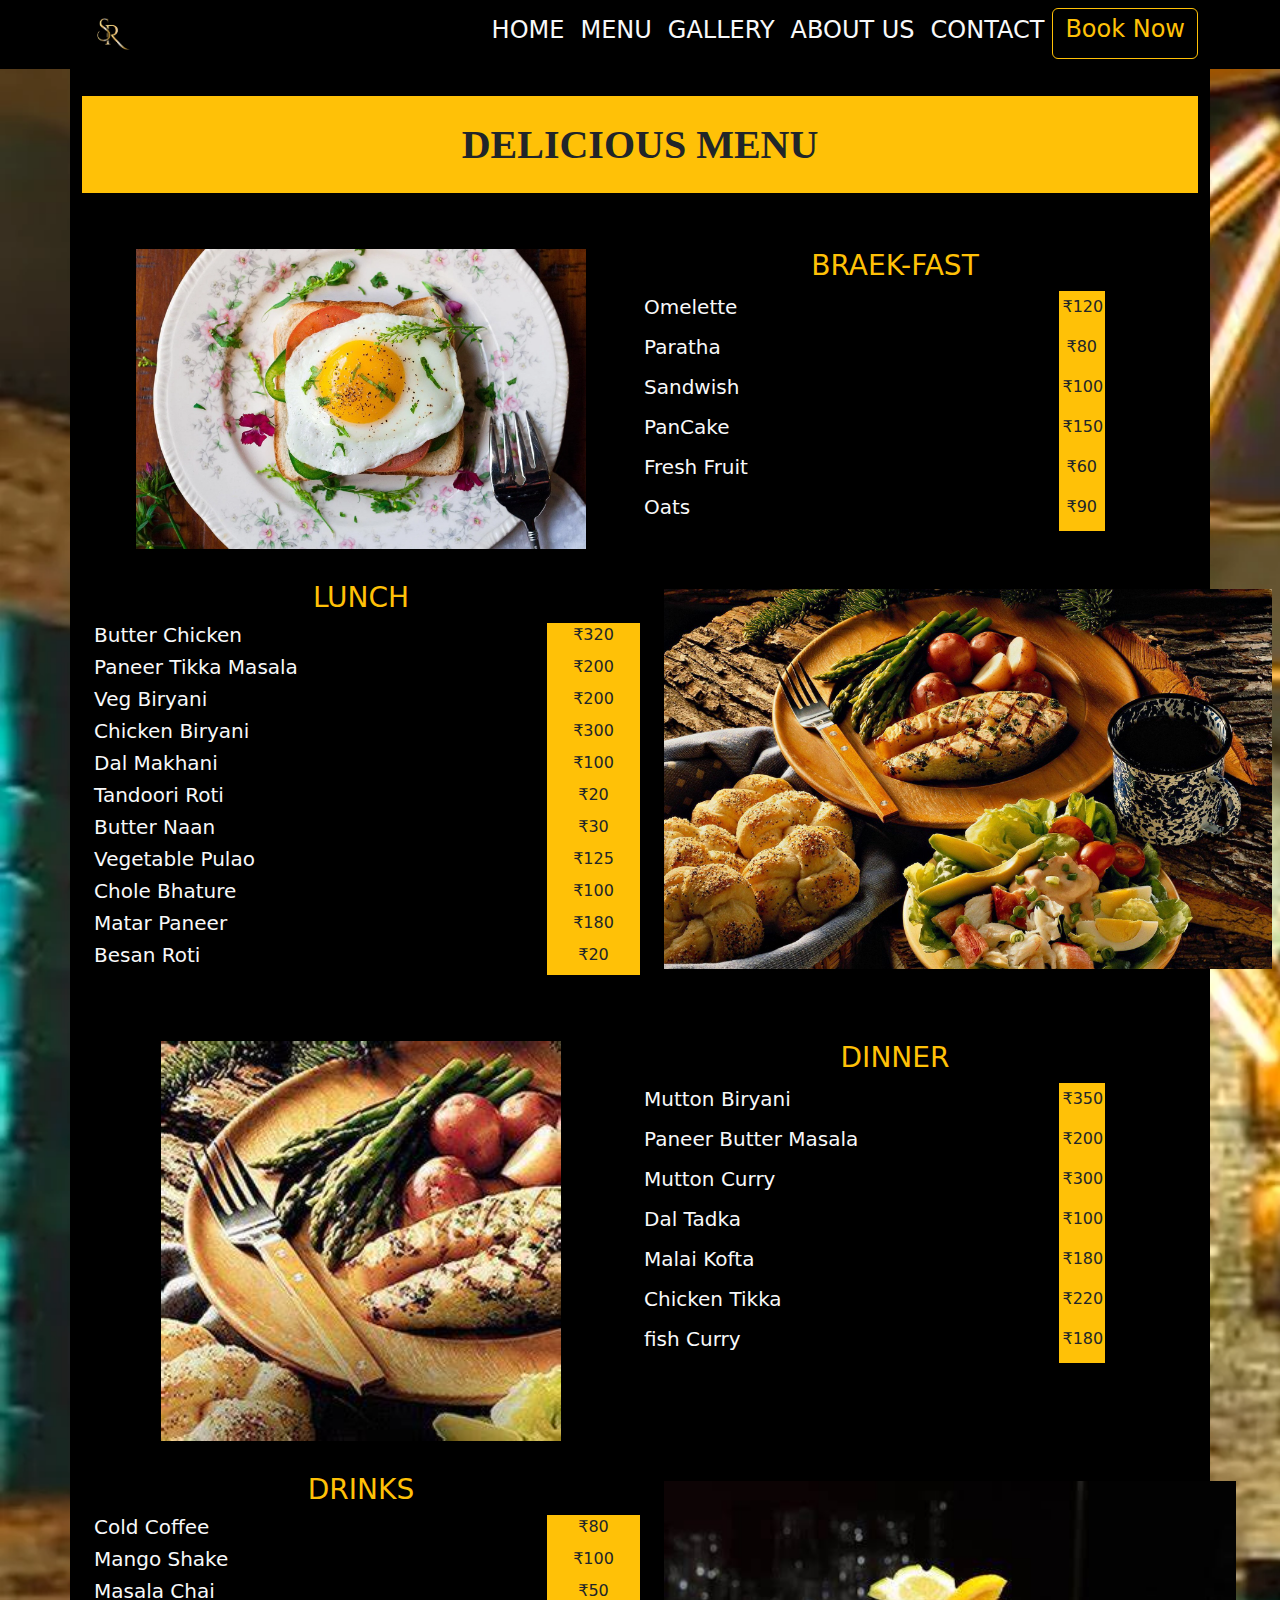
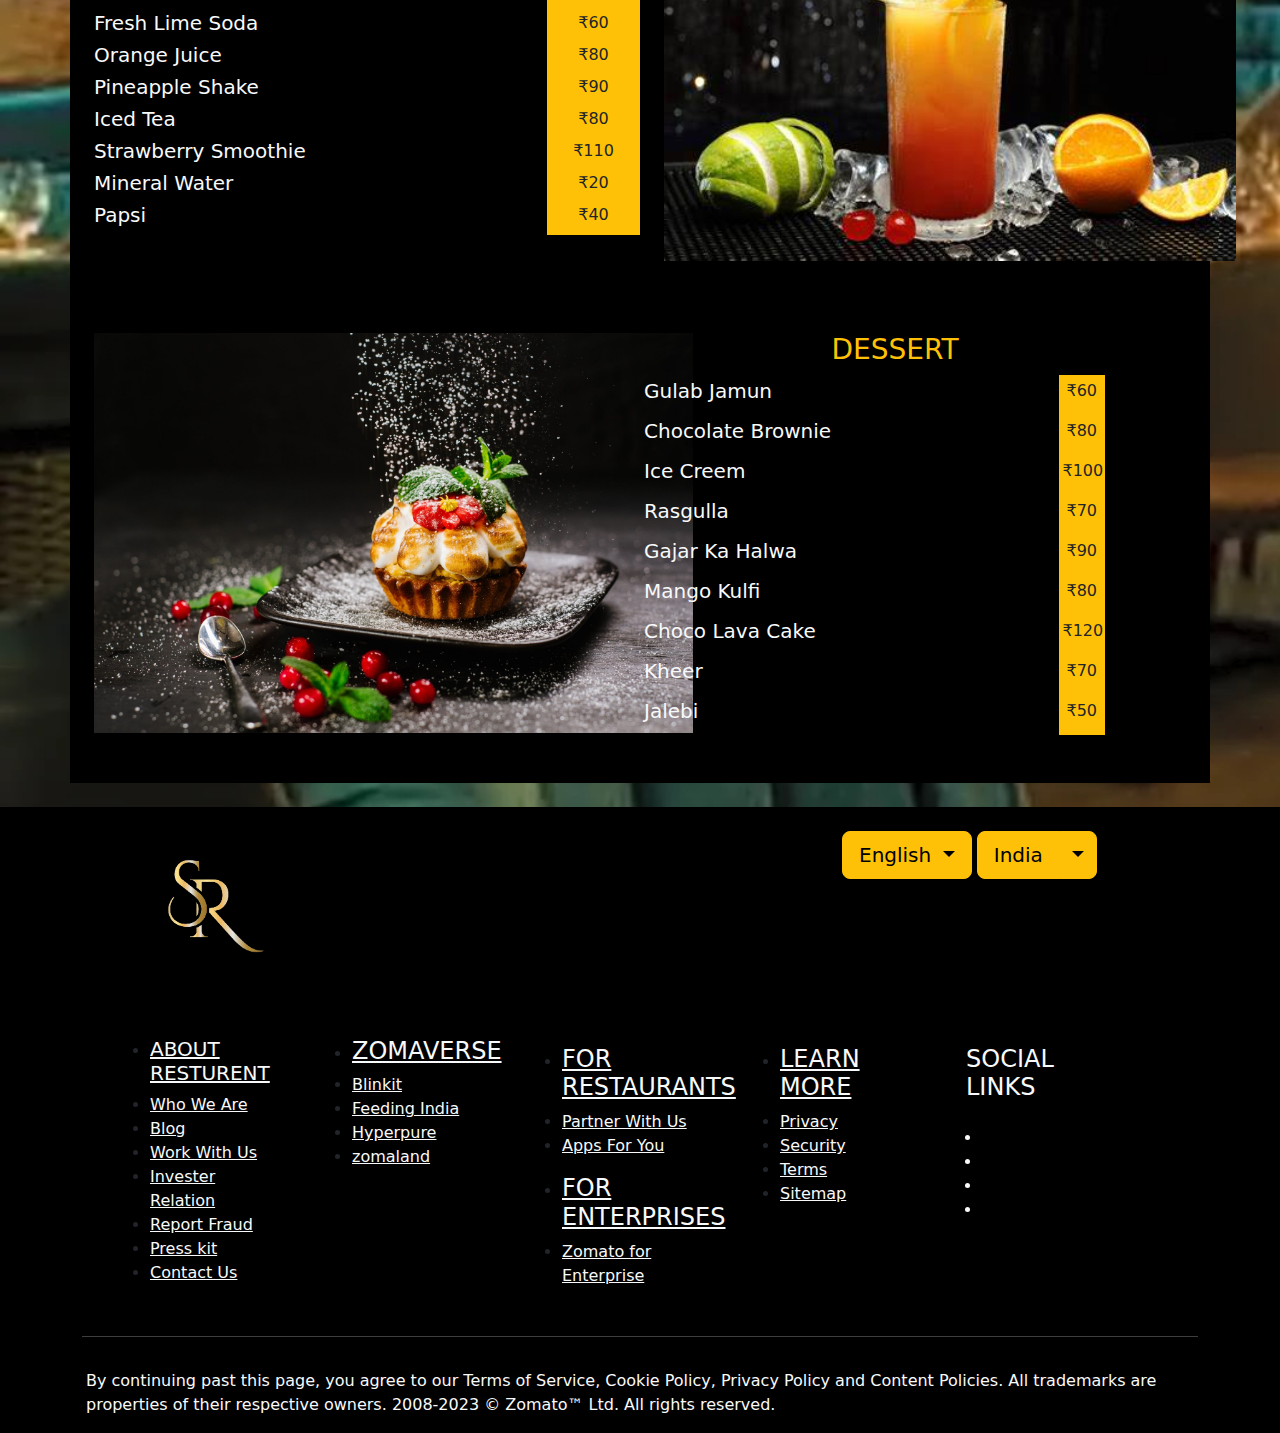
<file: menu.html>
<!doctype html>
<html lang="en">
  <head>
    <meta charset="utf-8">
    <meta name="viewport" content="width=device-width, initial-scale=1">
    <title>Bootstrap demo</title>
    <link href="css/style.css" rel="stylesheet" type="text/css"/>
    <link href="css/bootstrap.css" rel="stylesheet" type="text/css"/>
    
    <link href="https://cdn.jsdelivr.net/npm/bootstrap@5.3.2/dist/css/bootstrap.min.css" rel="stylesheet" 
    integrity="sha384-T3c6CoIi6uLrA9TneNEoa7RxnatzjcDSCmG1MXxSR1GAsXEV/Dwwykc2MPK8M2HN" crossorigin="anonymous ">
    <link rel="stylesheet" href="https://cdnjs.cloudflare.com/ajax/libs/font-awesome/6.5.1/css/all.min.css" 
    integrity="sha512-DTOQO9RWCH3ppGqcWaEA1BIZOC6xxalwEsw9c2QQeAIftl+Vegovlnee1c9QX4TctnWMn13TZye+giMm8e2LwA==" 
    crossorigin="anonymous" referrerpolicy="no-referrer" />
    
  </head>
  <body class="back">
    <div class="container bg-black mt-5">
        <!----- nav bar start------>
        <nav class="navbar fixed-top navbar-expand-lg navbar-dark bg-black">
            <div class="container ">
                <img src="images/sr (2).png" height="50px"/>
              
                
                <button
                type="button"
                class="navbar-toggler"
                data-bs-target="#navbarNav"
                data-bs-toggle="collapse"
                aria-controls="navbarNav"
                aria-expanded="false"
                aria-label="toggle Navbar">
            <span class="navbar-toggler-icon"></span>
           
            </button>
            <div class="collapse navbar-collapse" id="navbarNav"></div>
            <ul class="navbar-nav me-auto mb-2 mb-lg-0 ">
                
              <li class="nav-item">
                <a class="nav-link fs-4 text-light" href="index.html"><h4>HOME</h4></a>
              </li><li class="nav-item">
                <a class="nav-link fs-4 text-light" href="menu.html"> <h4>MENU</h4></a>
              </li>
              <li class="nav-item">
                <a class="nav-link fs-4 text-light" href="gallery.html"><h4>GALLERY</h4></a>
              </li>
              <li class="nav-item">
                <a class="nav-link fs-4 text-light" href="login.html"> <h4>ABOUT US</h4></a>
              </li>
              
              <li class="nav-item">
                <a class="nav-link fs-4 text-light" href="SignUp.html"><h4>CONTACT</h4></a>
              </li>
              <li class="nav-item">
                <a href="booknow.html"><button type="button" class="btn btn-outline-warning"><h4>Book Now</h4></button></a>
              </li>
              </ul>
            </div>
        </nav>
        <!--------nav end---->
        <div class="container pb-5">
        <div class="row">
            <h1 class=" text-center bg-warning p-4 mt-5 "><p2><b> DELICIOUS MENU</b></p2>
        </div>
        <div class="row">
            <div class="col-sm-6 mt-5 text-center"><img src="images/breakfast.jpg" height="300px"/></div>
            <div class="col-sm-6"><h3 class=" text-center text-warning mt-5 me-5">BRAEK-FAST</h3> 
                <div class="row ">
                    <div class="col-sm-9 text-light p-1"><h5>Omelette</h5></div>
                    <div class="col-sm-1 bg-warning p-1 text-center">₹120</div>
                </div>
                <div class="row ">
                    <div class="col-sm-9 text-light p-1"><h5>Paratha</h5></div>
                    <div class="col-sm-1 bg-warning p-1 text-center">₹80</div>
                </div>
            
                <div class="row ">
                    <div class="col-sm-9 text-light p-1"><h5>Sandwish</h5></div>
                    <div class="col-sm-1 bg-warning p-1 text-center">₹100</div>
                </div>
                <div class="row ">
                    <div class="col-sm-9 text-light p-1"><h5>PanCake</h5></div>
                    <div class="col-sm-1 bg-warning text-center p-1">₹150</div>
                </div>
            
                <div class="row ">
                    <div class="col-sm-9 text-light p-1"><h5>Fresh Fruit</h5></div>
                    <div class="col-sm-1 bg-warning text-center p-1">₹60</div>
                </div>
                <div class="row ">
                    <div class="col-sm-9 text-light p-1"><h5>Oats</5></div>
                    <div class="col-sm-1 bg-warning text-center p-1">₹90</div>
                </div>
            </div>
            </div>
            <div class="row mt-3">
                <div class="col-sm-6 mt-3">
                    <div class="row text-center text-warning"><h3>LUNCH</h3></div>
                    <div class="row">
                        <div class="col-sm-10 text-light"><h5>Butter Chicken</h5></div>
                        <div class="col-sm-2 bg-warning text-center ">₹320</div>
                    </div>
                    <div class="row">
                        <div class="col-sm-10 text-light"><h5>Paneer Tikka Masala</h5></div>
                        <div class="col-sm-2 bg-warning text-center ">₹200</div>
                    </div>
                    <div class="row">
                        <div class="col-sm-10 text-light"><h5>Veg Biryani</h5></div>
                        <div class="col-sm-2 bg-warning text-center ">₹200</div>
                    </div>
                    <div class="row">
                        <div class="col-sm-10 text-light"><h5>Chicken Biryani</h5></div>
                        <div class="col-sm-2 bg-warning text-center ">₹300</div>
                    </div>
                    <div class="row">
                        <div class="col-sm-10 text-light"><h5>Dal Makhani</h5></div>
                        <div class="col-sm-2 bg-warning text-center ">₹100</div>
                    </div>
                    <div class="row">
                        <div class="col-sm-10 text-light"><h5>Tandoori Roti</h5></div>
                        <div class="col-sm-2 bg-warning text-center ">₹20</div>
                    </div>
                    <div class="row">
                        <div class="col-sm-10 text-light"><h5>Butter Naan</h5></div>
                        <div class="col-sm-2 bg-warning text-center ">₹30</div>
                    </div>
                    <div class="row">
                        <div class="col-sm-10 text-light"><h5>Vegetable Pulao</h5></div>
                        <div class="col-sm-2 bg-warning text-center ">₹125</div>
                    </div>
                    <div class="row">
                        <div class="col-sm-10 text-light"><h5>Chole Bhature</h5></div>
                        <div class="col-sm-2 bg-warning text-center ">₹100</div>
                    </div>
                    <div class="row">
                        <div class="col-sm-10 text-light"><h5>Matar Paneer</h5></div>
                        <div class="col-sm-2 bg-warning text-center ">₹180</div>
                    </div>
                    <div class="row">
                        <div class="col-sm-10 text-light"><h5>Besan Roti</h5></div>
                        <div class="col-sm-2 bg-warning text-center ">₹20</div>
                    </div>
                </div>
                <div class="col-sm-6  p-4 "><img src="images/lunch.jpg" height="380px"/></div>

            </div>

            
            <div class="row">
                <div class="col-sm-6 mt-5 text-center"><img src="images/dinner.jpg" height="400px"/></div>
                <div class="col-sm-6"><h3 class=" text-center text-warning mt-5 me-5">DINNER</h3> 
                    <div class="row ">
                        <div class="col-sm-9 text-light p-1"><h5>Mutton Biryani </h5></div>
                        <div class="col-sm-1 bg-warning  text-center p-1">₹350</div>
                    </div>
                    <div class="row ">
                        <div class="col-sm-9 text-light p-1"><h5>Paneer Butter Masala</h5></div>
                        <div class="col-sm-1 bg-warning text-center p-1">₹200</div>
                    </div>
                
                    <div class="row ">
                        <div class="col-sm-9 text-light p-1"><h5>Mutton Curry</h5></div>
                        <div class="col-sm-1 bg-warning  text-center p-1">₹300</div>
                    </div>
                    <div class="row ">
                        <div class="col-sm-9 text-light p-1"><h5>Dal Tadka</h5></div>
                        <div class="col-sm-1 bg-warning text-center p-1">₹100</div>
                    </div>
                
                    <div class="row ">
                        <div class="col-sm-9 text-light p-1"><h5>Malai Kofta</h5></div>
                        <div class="col-sm-1 bg-warning text-center p-1">₹180</div>
                    </div>
                    <div class="row ">
                        <div class="col-sm-9 text-light p-1"><h5>Chicken Tikka</5></div>
                        <div class="col-sm-1 bg-warning text-center p-1">₹220</div>
                    </div>
                    <div class="row ">
                        <div class="col-sm-9 text-light p-1"><h5>fish Curry</h5></div>
                        <div class="col-sm-1 bg-warning text-center p-1">₹180</div>
                    </div>
                    
                </div>
                </div>

                <div class="row mt-3">
                    <div class="col-sm-6 mt-3">
                        <div class="row text-center text-warning"><h3>DRINKS</h3></div>
                        <div class="row">
                            <div class="col-sm-10 text-light"><h5>Cold Coffee</h5></div>
                            <div class="col-sm-2 bg-warning text-center ">₹80</div>
                        </div>
                        <div class="row">
                            <div class="col-sm-10 text-light"><h5>Mango Shake</h5></div>
                            <div class="col-sm-2 bg-warning text-center ">₹100</div>
                        </div>
                        <div class="row">
                            <div class="col-sm-10 text-light"><h5>Masala Chai</h5></div>
                            <div class="col-sm-2 bg-warning text-center ">₹50</div>
                        </div>
                        <div class="row">
                            <div class="col-sm-10 text-light"><h5>Fresh Lime Soda</h5></div>
                            <div class="col-sm-2 bg-warning text-center ">₹60</div>
                        </div>
                        <div class="row">
                            <div class="col-sm-10 text-light"><h5>Orange Juice</h5></div>
                            <div class="col-sm-2 bg-warning text-center ">₹80</div>
                        </div>
                        <div class="row">
                            <div class="col-sm-10 text-light"><h5>Pineapple Shake</h5></div>
                            <div class="col-sm-2 bg-warning text-center ">₹90</div>
                        </div>
                        <div class="row">
                            <div class="col-sm-10 text-light"><h5>Iced Tea</h5></div>
                            <div class="col-sm-2 bg-warning text-center ">₹80</div>
                        </div>
                        <div class="row">
                            <div class="col-sm-10 text-light"><h5>Strawberry Smoothie</h5></div>
                            <div class="col-sm-2 bg-warning text-center ">₹110</div>
                        </div>
                        <div class="row">
                            <div class="col-sm-10 text-light"><h5>Mineral Water</h5></div>
                            <div class="col-sm-2 bg-warning text-center ">₹20</div>
                        </div>
                        <div class="row">
                            <div class="col-sm-10 text-light"><h5>Papsi</h5></div>
                            <div class="col-sm-2 bg-warning text-center ">₹40</div>
                        </div>
                        
                    </div>
                    <div class="col-sm-6  p-4 "><img src="images/drink.jpg" height="380px"/></div>
    
                </div>

                <div class="row">
                    <div class="col-sm-6 mt-5 text-center"><img src="images/dessert.jpg" height="400px"/></div>
                    <div class="col-sm-6"><h3 class=" text-center text-warning mt-5 me-5">DESSERT</h3> 
                        <div class="row ">
                            <div class="col-sm-9 text-light p-1"><h5>Gulab Jamun </h5></div>
                            <div class="col-sm-1 bg-warning  text-center p-1">₹60</div>
                        </div>
                        <div class="row ">
                            <div class="col-sm-9 text-light p-1"><h5>Chocolate Brownie</h5></div>
                            <div class="col-sm-1 bg-warning text-center p-1">₹80</div>
                        </div>
                    
                        <div class="row ">
                            <div class="col-sm-9 text-light p-1"><h5>Ice Creem </h5></div>
                            <div class="col-sm-1 bg-warning  text-center p-1">₹100</div>
                        </div>
                        <div class="row ">
                            <div class="col-sm-9 text-light p-1"><h5>Rasgulla</h5></div>
                            <div class="col-sm-1 bg-warning text-center p-1">₹70</div>
                        </div>
                    
                        <div class="row ">
                            <div class="col-sm-9 text-light p-1"><h5>Gajar Ka Halwa</h5></div>
                            <div class="col-sm-1 bg-warning text-center p-1">₹90</div>
                        </div>
                        <div class="row ">
                            <div class="col-sm-9 text-light p-1"><h5>Mango Kulfi</5></div>
                            <div class="col-sm-1 bg-warning text-center p-1">₹80</div>
                        </div>
                        <div class="row ">
                            <div class="col-sm-9 text-light p-1"><h5>Choco Lava Cake</h5></div>
                            <div class="col-sm-1 bg-warning text-center p-1">₹120</div>
                        </div>
                        <div class="row ">
                            <div class="col-sm-9 text-light p-1"><h5>Kheer</5></div>
                            <div class="col-sm-1 bg-warning text-center p-1">₹70</div>
                        </div>
                        <div class="row ">
                            <div class="col-sm-9 text-light p-1"><h5>Jalebi</h5></div>
                            <div class="col-sm-1 bg-warning text-center p-1">₹50</div>
                        </div>
                        
                    </div>
                    </div>
    


                













        </div>
    </div>
    </div>



    <!--------footer start------>

    <div class="container-fluid bg-black mt-4 ">
        <div class="container footer">
        <div class="row">
          <div class="col-4 "><h1 class="text-light p-4 ms-3"><img src="images/sr (2).png" height="150px"/></h1></div>
          <div class="col-4"></div>
          <div class="col-4 mt-4">
  
             <!-- Large button groups (default and split) -->
  <div class="btn-group">
    <button class="btn btn-warning btn-lg dropdown-toggle" type="button" data-bs-toggle="dropdown" aria-expanded="false">
      English
    </button>
    <ul class="dropdown-menu">
        <li><a class="dropdown-item" href="#">Hindi</a></li>
        <li><a class="dropdown-item" href="#">italic</a></li>
        <li><a class="dropdown-item" href="#">indonasian</a></li>
      
    </ul>
  </div>
  <div class="btn-group">
    <button class="btn btn-warning btn-lg " type="button">
      India
    </button>
    <button type="button" class="btn btn-lg btn-warning dropdown-toggle dropdown-toggle-split " data-bs-toggle="dropdown" aria-expanded="false">
      <span class="visually-hidden">Toggle Dropdown</span>
    </button>
    <ul class="dropdown-menu">
      <li><a class="dropdown-item" href="#">UAE</a></li>
        <li><a class="dropdown-item" href="#">LONDON</a></li>
        <li><a class="dropdown-item" href="#">AUSTRALIA</a></li>
    </ul>
  </div>
  
          </div>
        </div>
        <div class="container footer m-3">
        <div class="row">
          <div class="col-2 m-2">
            <ul>
            
              <li><a class="text-light" href="#"><h5> ABOUT RESTURENT</h5> </a></li>
        <li><a class="text-light" href="#">Who We Are</a></li>
        <li><a class="text-light" href="#">Blog</a></li>
        <li><a class="text-light" href="#">Work With Us</a></li>
        <li><a class="text-light" href="#">Invester Relation</a></li>
        <li><a class="text-light" href="#">Report Fraud</a></li>
        <li><a class="text-light" href="#">Press kit</a></li>
        <li><a class="text-light" href="#">Contact Us</a></li>
            </ul>
          </div>
          <div class="col-2 m-2">
            <ul>
              <li><a class="text-light" href="#"><h4>ZOMAVERSE</h4> </a></li>
        <li><a class="text-light" href="#">Blinkit</a></li>
        <li><a class="text-light" href="#"> Feeding India</a></li>
        <li><a class="text-light" href="#"> Hyperpure</a></li>
        <li><a class="text-light" href="#">zomaland</a></li>
            </ul>
        
  
          </div>
          <div class="col-2 m-3">
            <ul>
              <li><a class="text-light" href="#"><h4>FOR RESTAURANTS</h4> </a></li>
        <li><a class="text-light" href="#">Partner With Us</a></li>
        <li><a class="text-light" href="#"> Apps For You</a></li>
        
            </ul >
            <ul m-2>
              <li><a class="text-light" href="#"><h4>FOR ENTERPRISES</h4> </a></li>
        <li><a class="text-light" href="#">Zomato for Enterprise</a></li>
            </ul>
          </div>
          <div class="col-2 m-3">
            <ul>
              <li><a class="text-light" href="#"><h4> LEARN MORE</h4> </a></li>
        <li><a class="text-light" href="#">Privacy</a></li>
        <li><a class="text-light" href="#">Security</a></li>
        <li><a class="text-light" href="#">Terms</a></li>
        <li><a class="text-light" href="#">Sitemap</a></li>
            </ul>
        
            
  
  
          </div>
          <div class="col-2 text-light m-3">
            <h4> SOCIAL LINKS</h4>
            <ul class="smi text-light p-3">
              <li>
                <i class="fa-brands fa-facebook "></i></li>
             <li>
             <i class="fa-brands fa-instagram"></i></li>
             <li>
             <i class="fa-brands fa-twitter"></i></li>
             <li>
             <i class="fa-brands fa-google"></i></li>
             </ul>
             
          
  
          </div>
        </div>
      </div>
      <hr class="text-light">
      <div class="row text-light p-3">By continuing past this page, you agree to our Terms of Service, Cookie Policy, Privacy Policy and Content Policies.
         All trademarks are properties of their respective owners. 2008-2023 © Zomato™ Ltd. All rights reserved.</div>
      </div>
  
  
  
  
  
  
  
  
  
  
  
  
      <!---------footer end------------->

    
    <script src="https://cdn.jsdelivr.net/npm/bootstrap@5.3.2/dist/js/bootstrap.bundle.min.js" integrity="sha384-C6RzsynM9kWDrMNeT87bh95OGNyZPhcTNXj1NW7RuBCsyN/o0jlpcV8Qyq46cDfL" crossorigin="anonymous"></script>
  </body>
</html>
</file>
<file: css/style.css>
.back
{
    background-image: url(../images/restaurent/two.jpg);
    background-repeat: no-repeat;
    background-size: cover;
}
p2
{
    font-family:Cambria, Cochin, Georgia, Times, 'Times New Roman', serif;
    
}
p3
{
    text-align: justify;
}
</file>
